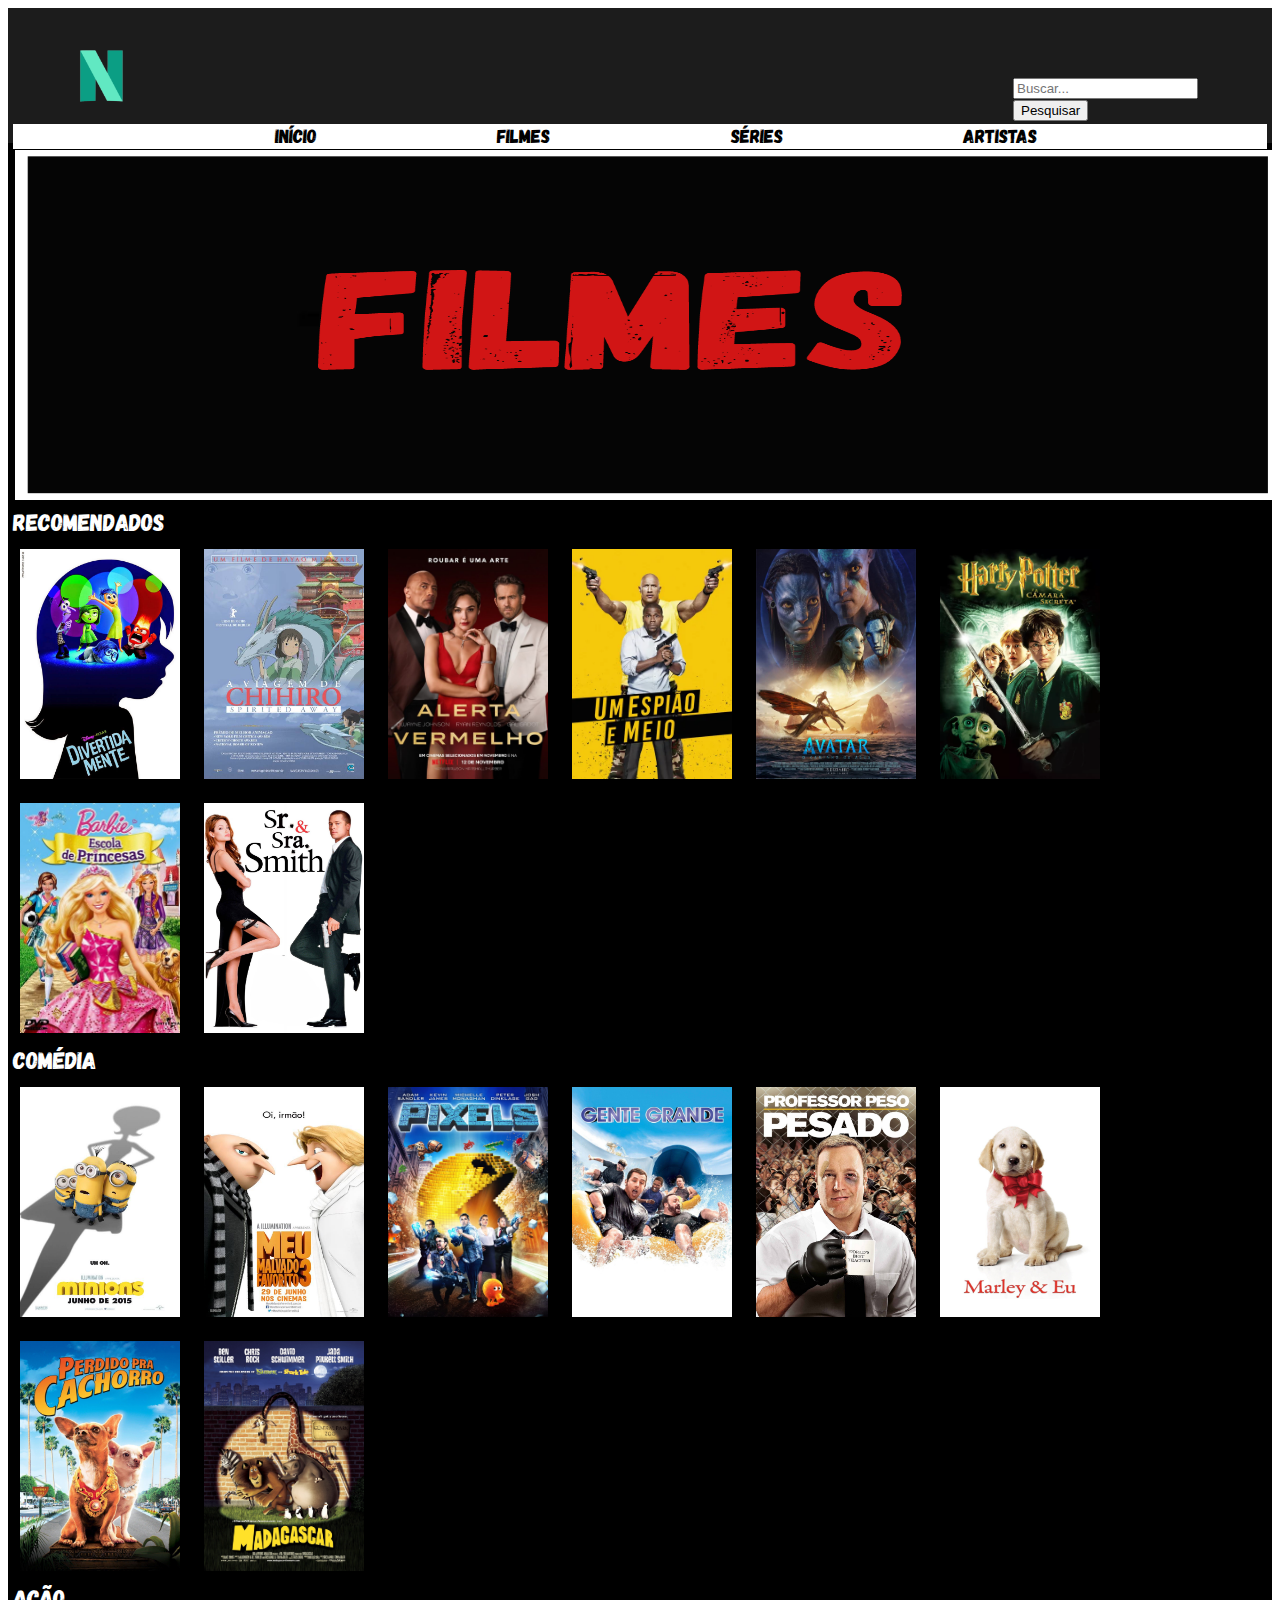
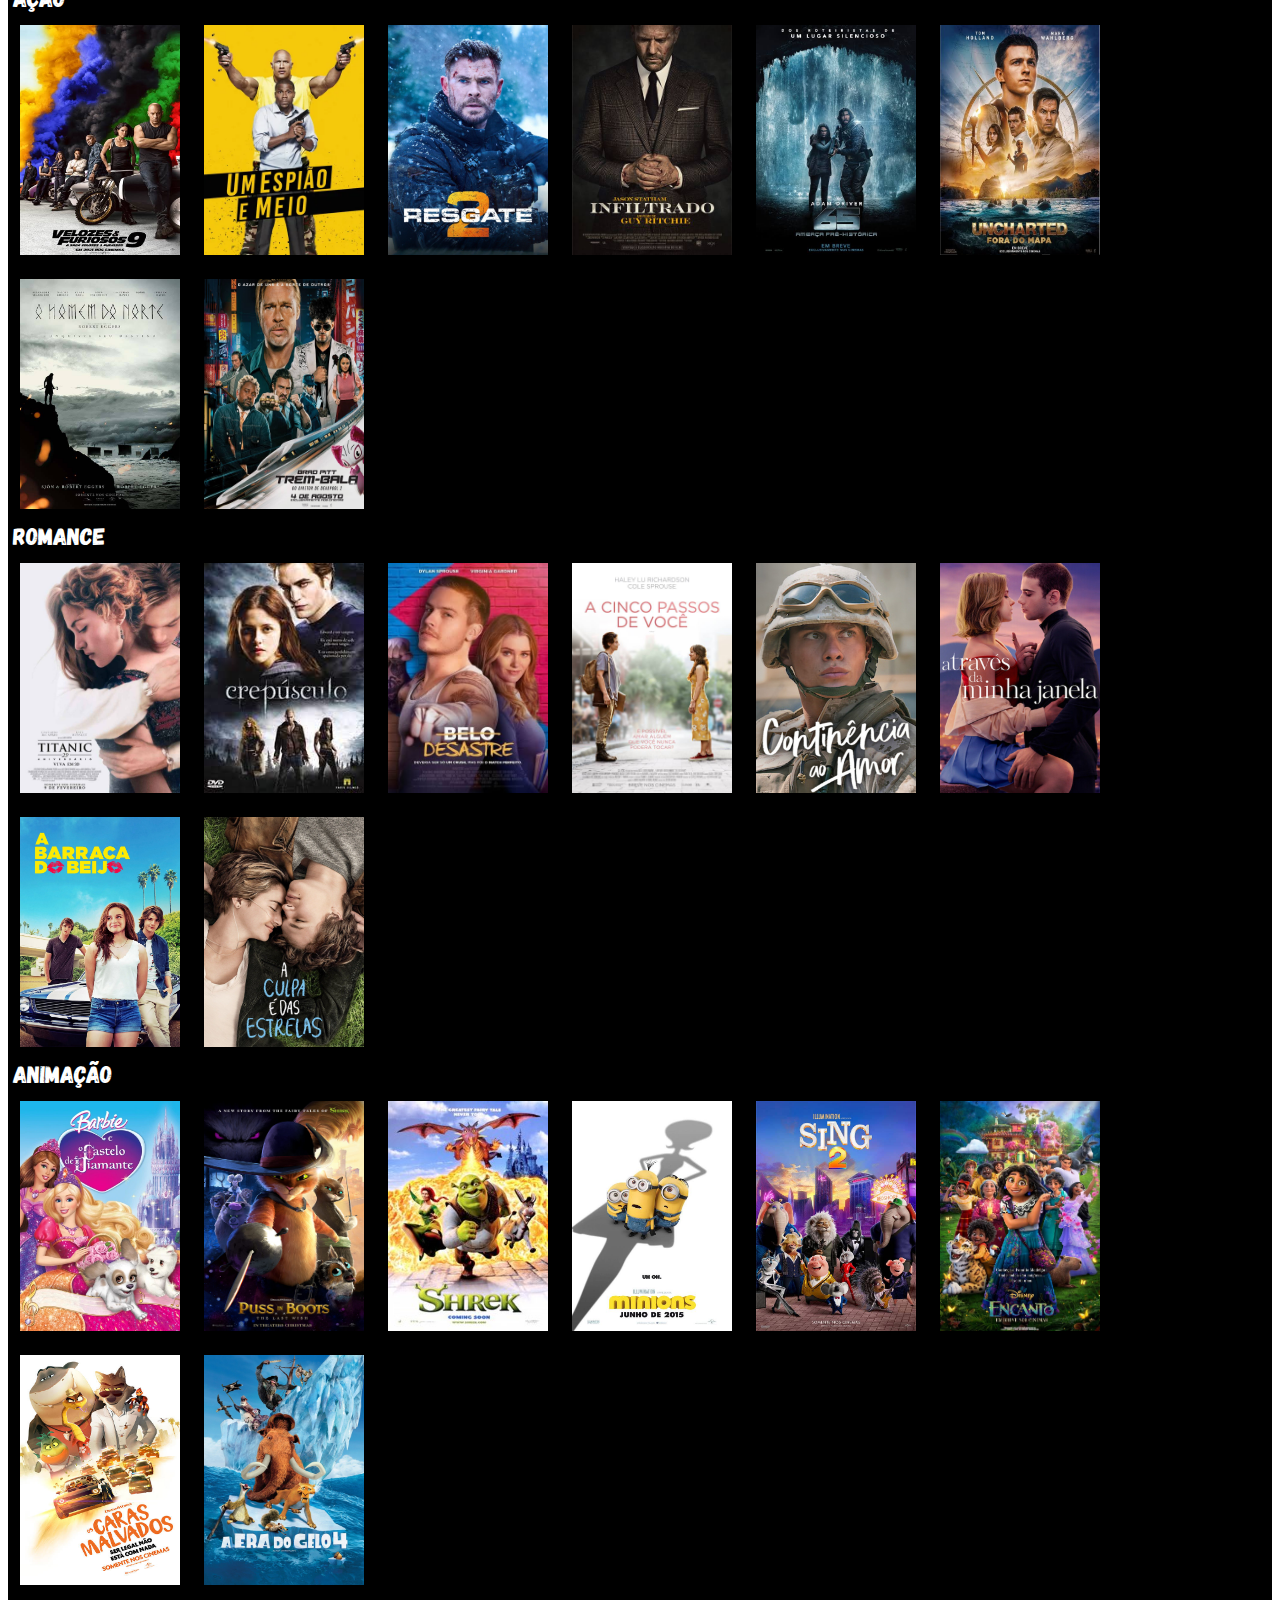
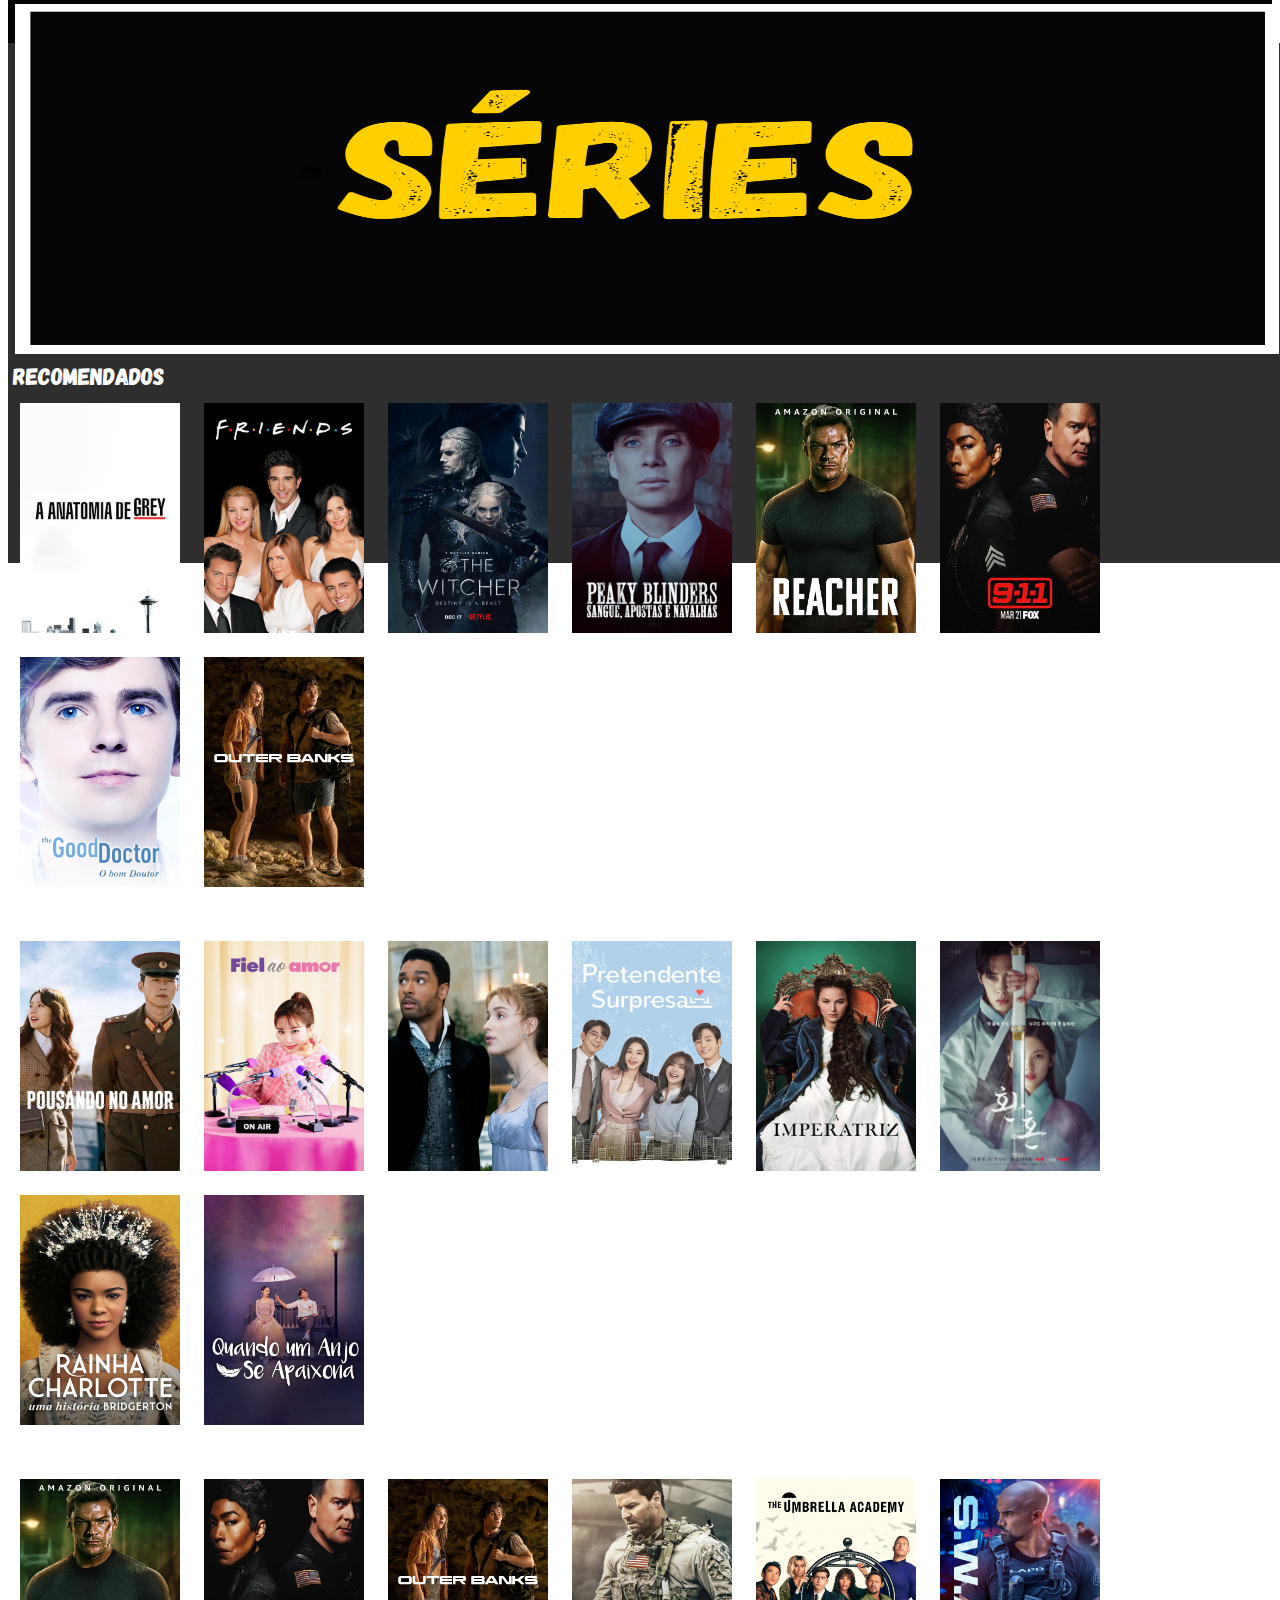
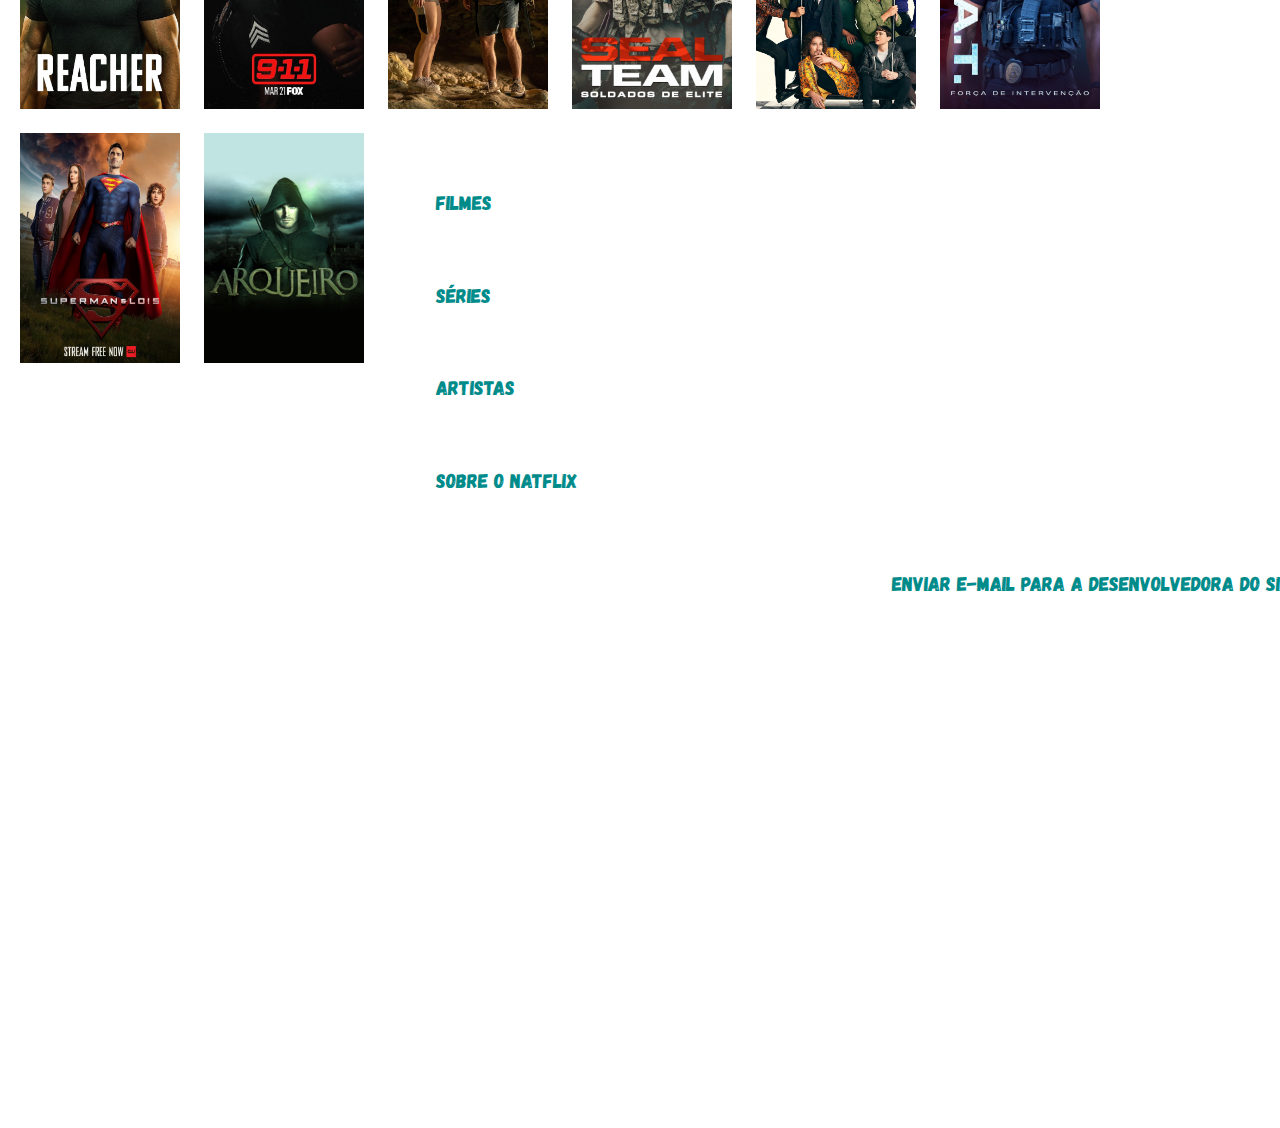
<file: index.html>
<!DOCTYPE html>

<html lang="pt-br">


<head>
    <link rel="shortcut icon" href="Imagens/favicon.ico" />
    <link   href="CSS/cssite.css" rel="stylesheet"></a>
    <meta charset="utf-8" />
    <title>Natflix</title>
</head>

<body>

<header> <a href="index.html"> <img src="Imagens/Natflix.png"  alt=Logotipo id="logo"></a>


  
    <section id="divBusca">
	  <form action="index.html" method="post">
		<input type="text" id="txtBusca" placeholder="Buscar..."/>
		<input type="submit" name="Pesquisar" value="Pesquisar">
	  </form>
    </section>


<a href="login.html" id="login" >Login</a>

<a href="cadastro.html" id="cadastro">Cadastro</a>

<nav>

<a href="index.html" class="naveg">Início</a>    
<a href="index.html#filmes" class="naveg">Filmes</a>     
<a href="index.html#series" class="naveg">Séries</a>  
<a href="artistas.html" class="naveg">Artistas</a> 


</nav>    
</header>

<main>

<img id="filmes" src="Imagens/Imagem.png" alt=Filmes>

<section>
  <h2 class="one clear">Recomendados</h2>

    <article>
	<a href="filme.html">
	<img src="Imagens/Divertida.jpg"   alt="Divertida Mente">      
    </a>
	</article>

    <article>
	<img src="Imagens/Chihiro.jpg"   alt="A viagem de Chihiro">      
    </article>

    <article>
	<img src="Imagens/AlertaVerme.jpg"   alt="Alerta Vermelho">      
    </article>

    <article>
	<img src="Imagens/Espião.webp"   alt="Um Espião e Meio">
    </article>

    <article>
	<img src="Imagens/Avatar.jpg"   alt="Avatar">     
    </article>

    <article>
	<img src="Imagens/HarryPotter.webp"   alt="Harry Potter">
    </article>

    <article>
	<img src="Imagens/Barbie.webp"   alt="Barbie: Escola de Princesas">
    </article>

    <article>
	<img src="Imagens/SreSraSmith.jpg"   alt="Sr e Sra Smith">
    </article>

</section>

<section>
 <h2 class="one clear">Comédia</h2>

    <article>
	<img src="Imagens/Minions.jpg"   alt="Minions">
    </article>

    <article>
	<img src="Imagens/MeuMalvadoFav.jpg"   alt="Meu Malvado Favorito 3">
    </article>

    <article>
	<img src="Imagens/Pixels.jpg"   alt="Pixels">
    </article>

    <article>
	<img src="Imagens/gentegrande.jpg"   alt="Gente Grande">
    </article>

    <article>
	<img src="Imagens/profpesopesado.jpg"   alt="Professor Peso Pesado">
    </article>

    <article>
	<img src="Imagens/MarleyeEu.jpg"   alt="Marley e Eu">
    </article>

    <article>
	<img src="Imagens/PerdPraCacho.jpg"   alt="Perdido Pra Cachorro">
    </article>

    <article>
	<img src="Imagens/Madagascar.jpg"   alt="Madagascar">
    </article>


</section>

<section>
 <h2 class="one clear">Ação</h2>

    <article>
	<img src="Imagens/Velozes.jpg"   alt="Velozes e Furiosos 9">
    </article>

    <article>
	<img src="Imagens/Espião.webp"   alt="Um Espião e Meio">
    </article>

    <article>
	<img src="Imagens/Resgate2.jpg"   alt="Resgate 2">
    </article>

    <article>
	<img src="Imagens/Infiltrado.jpg"   alt="Infiltrado">
    </article>

    <article>
	<img src="Imagens/AmeaçaPreHistor.jpg"   alt="65 - Ameaça Pré-Histórica">
    </article>

    <article>
	<img src="Imagens/Uncharted.jpg"   alt="Uncharted: Fora do Mapa">
    </article>

    <article>
	<img src="Imagens/HomemNorte.jpg"   alt="O Homem do Norte">
    </article>

    <article>
	<img src="Imagens/TremBala.jpg"   alt="Trem-Bala">
    </article>


</section>


<section>
 <h2 class="one clear">Romance</h2>

    <article>
	<img src="Imagens/Titanic.jpg"   alt="Titanic">
    </article>

    <article>
	<img src="Imagens/Crepusculo.jpg"   alt="Crepúsculo">
    </article>

    <article>
	<img src="Imagens/BeloDesastre.jpg"   alt="Belo Desastre">
    </article>

    <article>
	<img src="Imagens/ACinPassosDeVo.jpg"   alt="A Cinco Passos de Você">
    </article>

    <article>
	<img src="Imagens/ContAoAmor.jpg"   alt="Continência ao Amor">
    </article>

    <article>
	<img src="Imagens/AtrdaJanela.jpg"   alt="Através da Minha Janela">
    </article>

    <article>
	<img src="Imagens/ABarracadoBeijo.jpg"   alt="A Barraca do Beijo">
    </article>

    <article>
	<img src="Imagens/ACulpaÉdasEstrelas.jpg"   alt="A Culpa é das Estrelas">
    </article>


</section>

<section>
 <h2 class="one clear">Animação</h2>

    <article>
	<img src="Imagens/Barbie2.webp"   alt="Barbie e o Castelo De Diamante">
    </article>

    <article>
	<img src="Imagens/Gatodebotas2.jpg"   alt="Gato de Botas 2">
    </article>

    <article>
	<img src="Imagens/Shrek.jpg"   alt="Shrek">
    </article>

    <article>
	<img src="Imagens/Minions.jpg"   alt="Minions">
    </article>

    <article>
	<img src="Imagens/Sing2.jpg"   alt="Sing 2">
    </article>

    <article>
	<img src="Imagens/Encanto.jpg"   alt="Encanto">
    </article>

    <article>
	<img src="Imagens/OsCarasMalva.jpg"   alt="Os Caras Malvados">
    </article>

    <article>
	<img src="Imagens/AEradoGelo4.jpg"   alt="A Era do Gelo 4">
    </article>


</section>


<img id="series" src="Imagens/Imagem2.png" alt=Séries>



<section>
 <h2 class="two clear">Recomendados</h2>

    <article>
	<img src="Imagens/GreysAna.jpg"   alt="Greys Anatomy">
    </article>

    <article>
	<img src="Imagens/Friends.jpg"   alt="Friends">
    </article>

    <article>
	<img src="Imagens/TheWitcher.jpg"   alt="The Witcher">
    </article>

    <article>
	<img src="Imagens/PeakyBlinders.jpg"   alt="Peaky Blinders">
    </article>

    <article>
	<img src="Imagens/Reacher.jpg"   alt="Reacher">
    </article>

    <article>
	<img src="Imagens/9-1-1.jpg"   alt="9-1-1">
    </article>

    <article>
	<img src="Imagens/TheGoodDoctor.jpg"   alt="The Good Doctor: O Bom Doutor">
    </article>

    <article>
	<img src="Imagens/OuterBanks.jpg"   alt="Outer Banks">
    </article>


</section>


<section>
 <h2 class="two clear">Romance</h2>

    <article>
	<img src="Imagens/Pounoamor.jpg"   alt="Pousando no Amor">
    </article>

    <article>
	<img src="Imagens/FielAoAmor.jpg"   alt="Fiel Ao Amor">
    </article>

    <article>
	<img src="Imagens/Bridgerton.jpg"   alt="Bridgerton">
    </article>

    <article>
	<img src="Imagens/PretendenteSurpresa.jpg"   alt="Pretendente Surpresa">
    </article>

    <article>
	<img src="Imagens/AImperatriz.jpg"   alt="A Imperatriz">
    </article>

    <article>
	<img src="Imagens/AlquimiadasAlmas.webp"   alt="Alquimia das Almas">
    </article>

    <article>
	<img src="Imagens/RainhaCharlotte.jpg"   alt="Rainha Charlotte: Uma História Bridgerton">
    </article>

    <article>
	<img src="Imagens/AÚltimaMissãodoAnjo.jpg"   alt="A Última Missão do Anjo: O Amor">
    </article>


</section>

<section>
 <h2 class="two clear" >Ação</h2>

    <article>
	<img src="Imagens/Reacher.jpg"   alt="Reacher">
    </article>

    <article>
	<img src="Imagens/9-1-1.jpg"   alt="9-1-1">
    </article>

    <article>
	<img src="Imagens/OuterBanks.jpg"   alt="Outer Banks">
    </article>

    <article>
	<img src="Imagens/SEALTeam.jpg"   alt="SEAL Team">
    </article>

    <article>
	<img src="Imagens/TheUmbrellaAcademy.jpg"   alt="The Umbrella Academy">
    </article>

    <article>
	<img src="Imagens/S.W.A.T..jpg"   alt="S.W.A.T.">
    </article>

    <article>
	<img src="Imagens/SupermanELois.jpg"   alt="Superman E Lois">
    </article>

    <article>
	<img src="Imagens/Arqueiro.jpg"   alt="Arqueiro">
    </article>


</section>


</main>

<footer>
<section id="Rodape">
   <h2> Filmes </h2>
 <p>
    <ul>
	     <li><a href="index.html#filmes">Filmes</a> </li>
		 
	</ul>
 </p>
 


 <h2> Séries </h2>
 <p>
    <ul>
	     <li><a href="index.html#series">Séries</a></li>
		 
	</ul>
 </p>


 
 <h2> Artistas </h2>
 <p>
    <ul>
	     <li><a href="artistas.html">Artistas</a></li>
		 
	</ul>
 </p>


 
 <h2> O Natflix </h2>
 <p>
    <ul>
	     <li><a href="sobre.html">Sobre o Natflix</a></li>
		 
	</ul>
 </p>
 </section>
 


<a href="mailto:natibpag@gmail.com" id="Email">
Enviar e-mail para a desenvolvedora do site
</a>

<address>
<p>Natflix@gmail.com</p>
<p>BR 470 Km 172 nº 6500</p>
</address>
 
</footer>

</body>
</html>
</file>
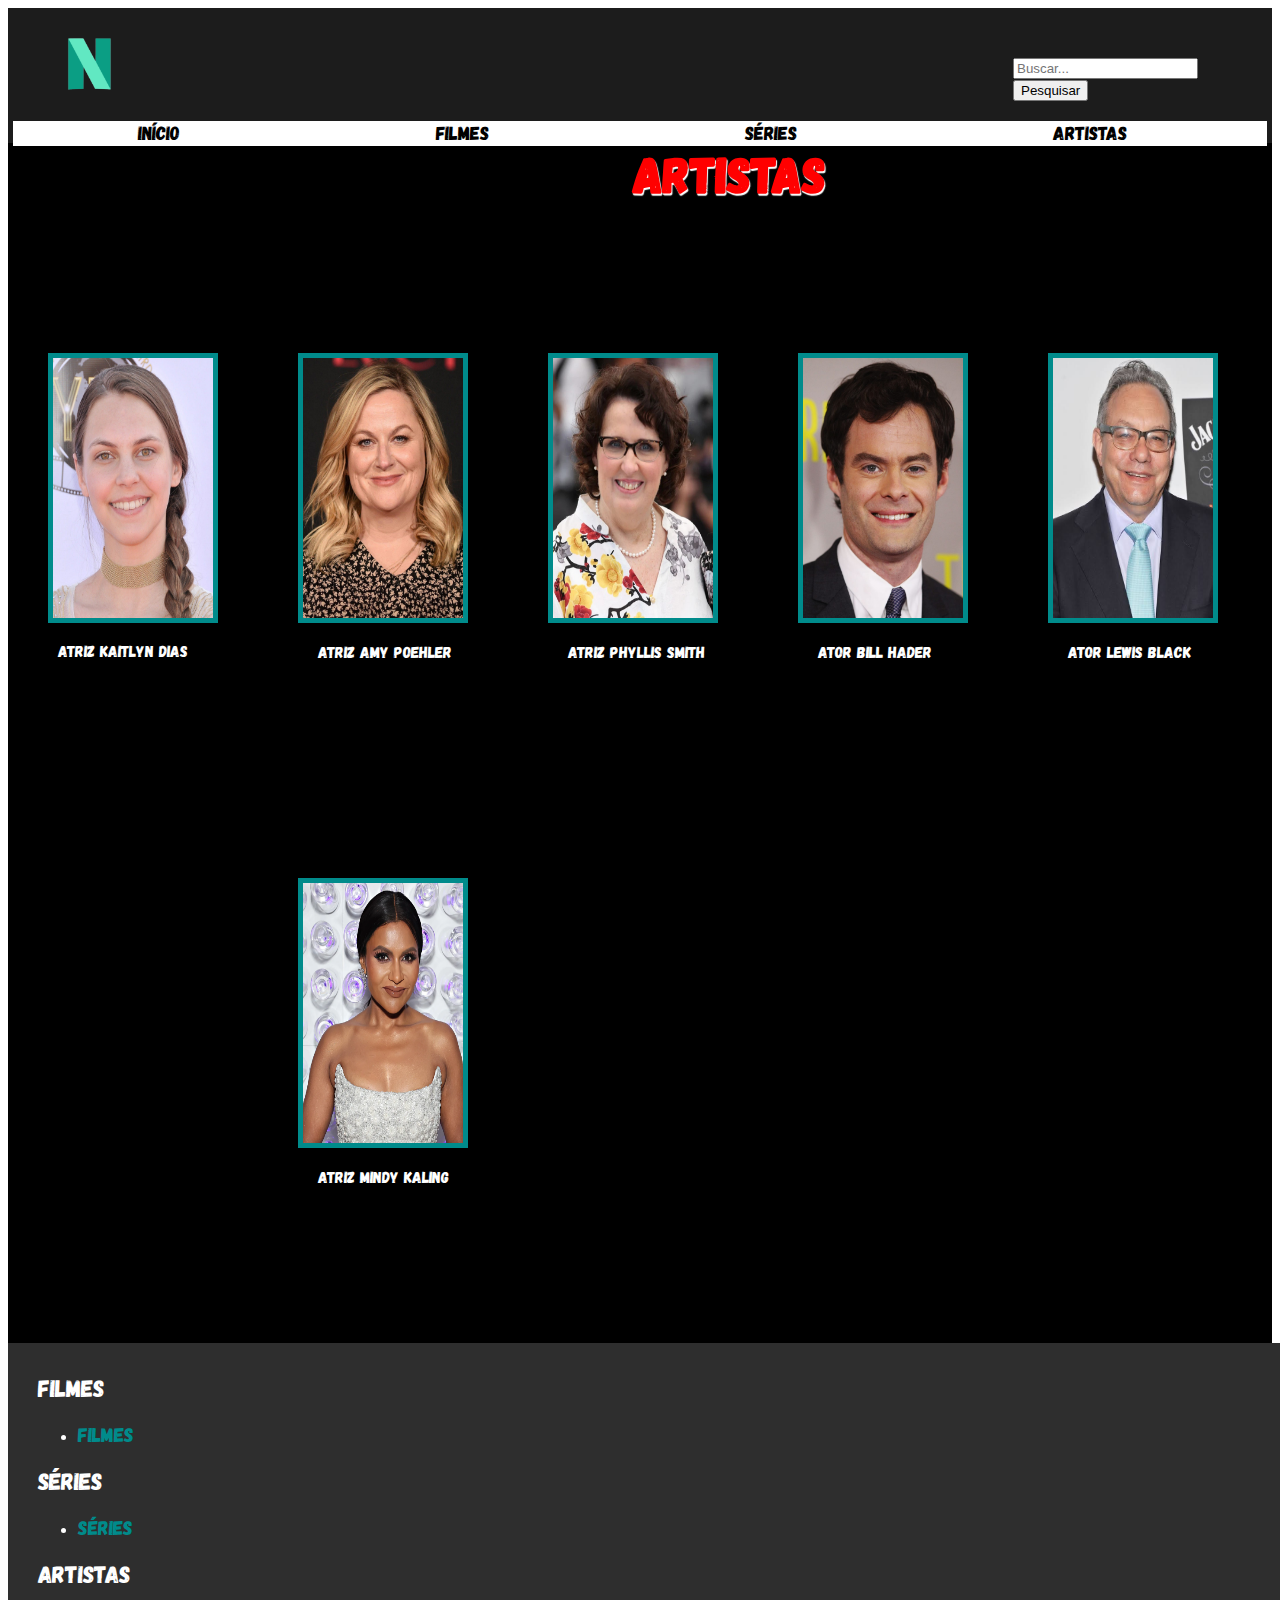
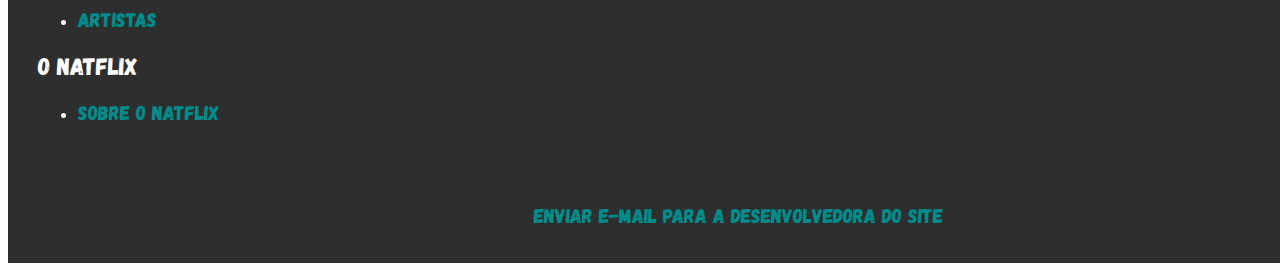
<file: artistas.html>
<!DOCTYPE html>

<html lang="pt-br">

<head>
    <link rel="shortcut icon" href="Imagens/favicon.ico" />
    <link   href="CSS/cssartistas.css" rel="stylesheet"></a>
    <meta charset="utf-8" />
    <title>Artistas</title>
</head>

<body>

<header> <a href="index.html"> <img src="Imagens/Natflix.png"  alt=Logotipo id="logo"></a>

  
    <section id="divBusca">
	  <form action="index.html" method="post">
		<input type="text" id="txtBusca" placeholder="Buscar..."/>
		<input type="submit" name="Pesquisar" value="Pesquisar">
	  </form>
    </section>


<a href="login.html" id="login" >Login</a>

<a href="cadastro.html" id="cadastro">Cadastro</a>

<nav>

<a href="index.html" class="naveg">Início</a>    
<a href="index.html#filmes" class="naveg">Filmes</a>     
<a href="index.html#series" class="naveg">Séries</a>  
<a href="artistas.html" class="naveg">Artistas</a> 


</nav>    
</header>

<main>

<section>
  <h1 id="Artistas" >Artistas</h1>

    <article>
	<figure>
	<img class="Imagem" src="Imagens/KatlynDias.jpg"   alt="Kaitlyn Dias"> 
    </figure>
	<br>
    <figcaption id="Katlyn">
	Atriz Kaitlyn Dias
    </figcaption>	
	</article>

    <article>
	<figure>
	<img class="Imagem" src="Imagens/AmyPoehler.jpg"   alt="Amy Poehler">   
    </figure>
	<figcaption>
	Atriz Amy Poehler
    </figcaption>
    </article>

    <article>
	<figure>
	<img class="Imagem" src="Imagens/PhyllisSmith.jpg"   alt="Phyllis Smith">
    </figure>	
	<figcaption>
	Atriz Phyllis Smith
    </figcaption>
    </article>

    <article>
	<figure>
	<img class="Imagem" src="Imagens/BillHader.jpg"   alt="Bill Hader"> 
    </figure>	
	<figcaption>
	Ator Bill Hader
    </figcaption>	
    </article>

    <article>
	<figure>
	<img class="Imagem" src="Imagens/LewisBlack.jpg"   alt="Lewis Black">     
    </figure>	
	<figcaption>
	Ator Lewis Black
    </figcaption>	
    </article>
	
    <article>
	<figure>
	<img  class="Imagem" src="Imagens/MindyKaling.png"   alt="Mindy Kaling"> 
    </figure>	
	<figcaption>
	Atriz Mindy Kaling
    </figcaption>    
    </article>


</section>


</main>

<footer>
<section id="Rodape">
   <h2> Filmes </h2>
 <p>
    <ul>
	     <li><a href="index.html#filmes">Filmes</a> </li>
		 
	</ul>
 </p>
 


 <h2> Séries </h2>
 <p>
    <ul>
	     <li><a href="index.html#series">Séries</a></li>
		 
	</ul>
 </p>


 
 <h2> Artistas </h2>
 <p>
    <ul>
	     <li><a href="artistas.html">Artistas</a></li>
		 
	</ul>
 </p>


 
 <h2> O Natflix </h2>
 <p>
    <ul>
	     <li><a href="sobre.html">Sobre o Natflix</a></li>
		 
	</ul>
 </p>
 </section>
 


<a href="mailto:natibpag@gmail.com" id="Email">
Enviar e-mail para a desenvolvedora do site
</a>

<address>
<p>Natflix@gmail.com</p>
<p>BR 470 Km 172 nº 6500</p>
</address>
 
</footer>

</body>
</html>
</file>
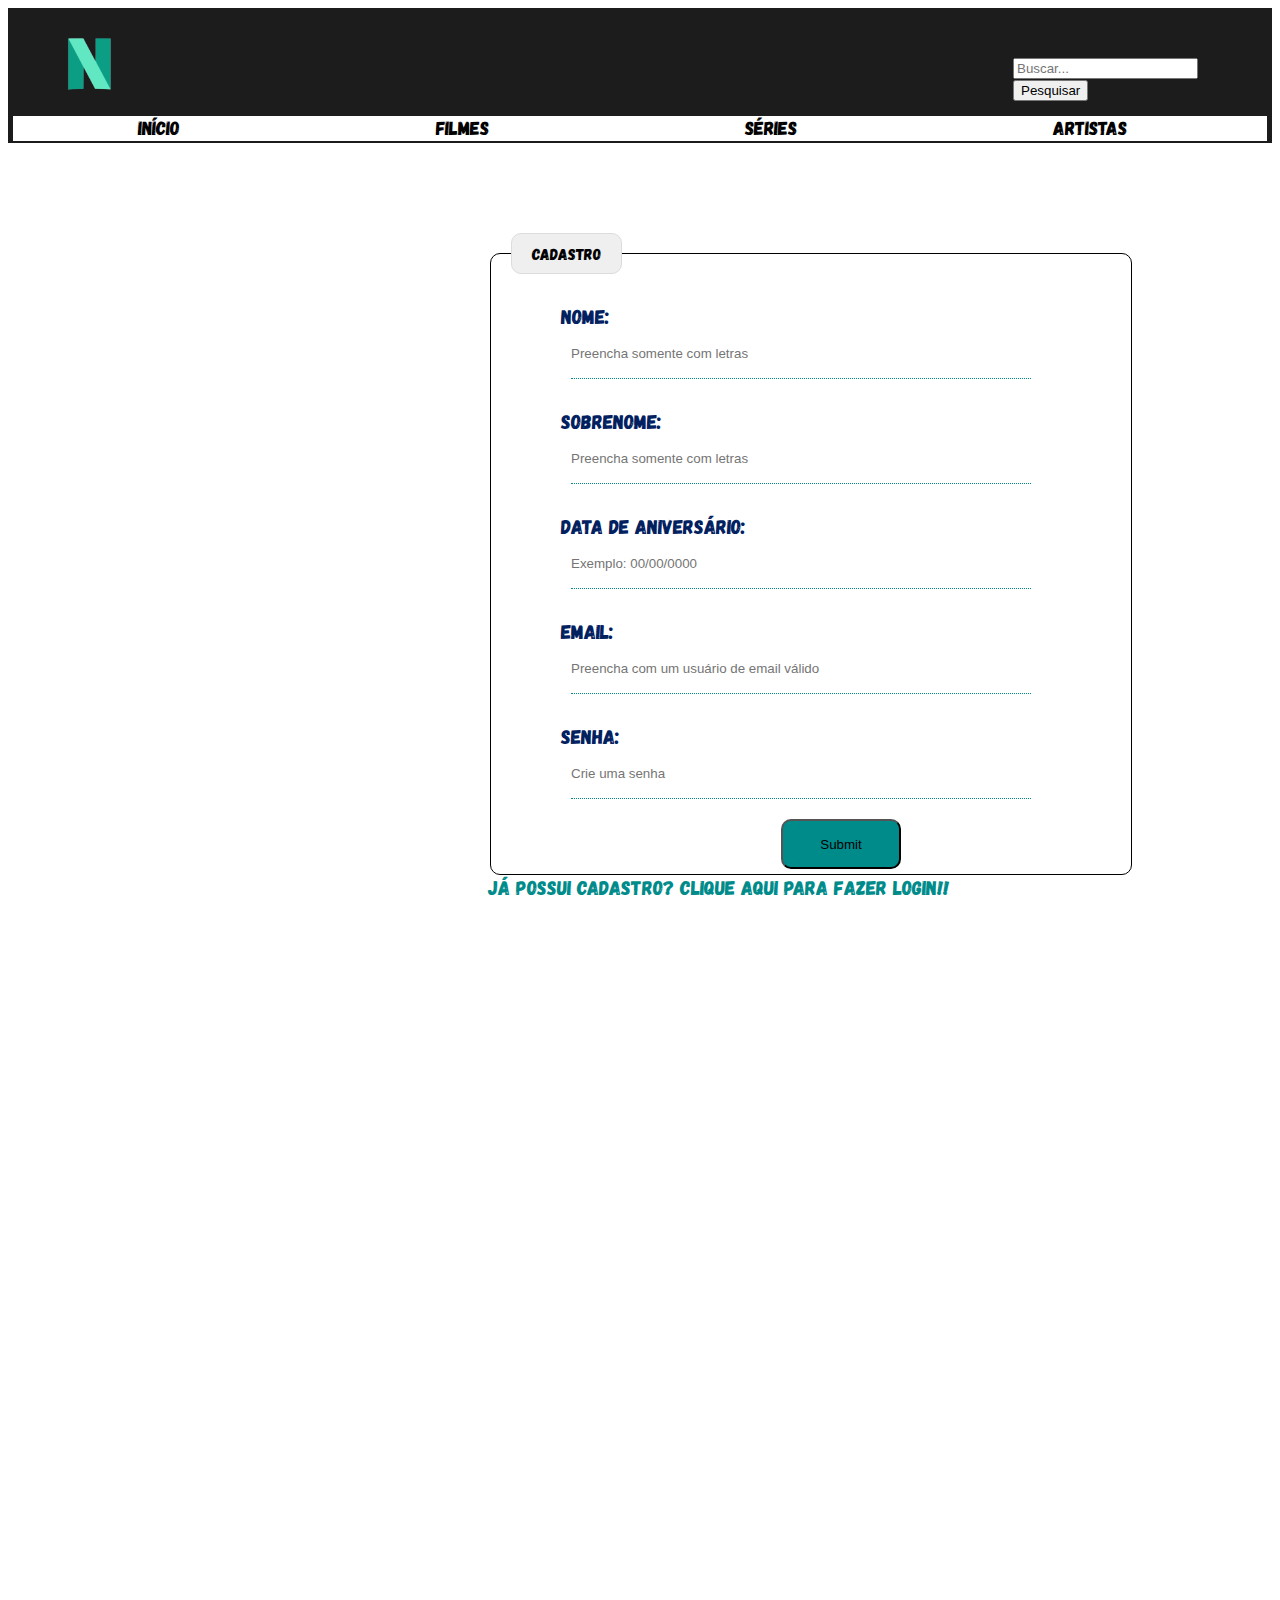
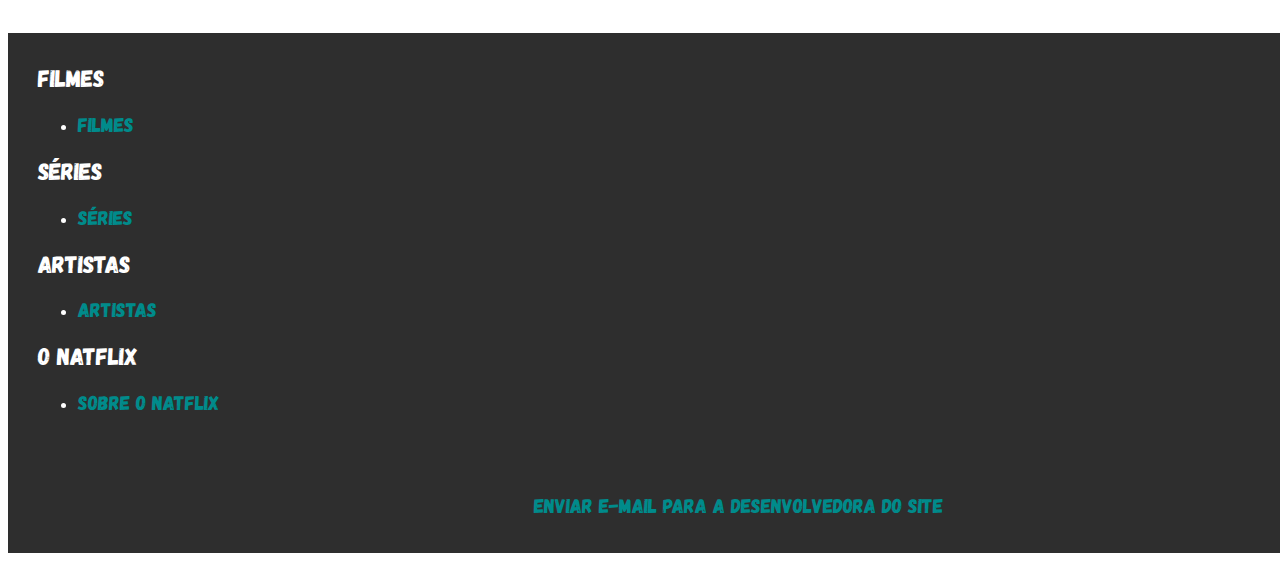
<file: cadastro.html>
<!DOCTYPE html>

<html lang="pt-br">

<head>
    <link rel="shortcut icon" href="Imagens/favicon.ico" />
    <link   href="CSS/csscadastro.css" rel="stylesheet"></a>
    <meta charset="utf-8" />
    <title>Cadastro</title>
</head>

<body>

<header> <a href="index.html"> <img src="Imagens/Natflix.png"  alt=Logotipo id="logo"></a>

  <section id="divBusca">
	  <form action="index.html" method="post">
		<input type="text" id="txtBusca" placeholder="Buscar..."/>
		<input type="submit" name="Pesquisar" value="Pesquisar">
	  </form>
    </section>

<a href="login.html" id="login" >Login</a>

<a href="cadastro.html" id="cadastro">Cadastro</a>

<nav>

<a href="index.html" class="naveg">Início</a>    
<a href="index.html#filmes" class="naveg">Filmes</a>     
<a href="index.html#series" class="naveg">Séries</a>  
<a href="artistas.html" class="naveg">Artistas</a> 


</nav>    
</header>

<main>

<form action="cadastro.html" method="post">

  <fieldset>
    <legend>Cadastro</legend>
	
   <label class="clear" for="nome">Nome:</label>
   <input type="text" name="nome" class="inp clear" size="30" maxlength="100" required pattern="[aA-zZ\s]+$" placeholder="Preencha somente com letras">
   
   <label class="clear" for="nome">Sobrenome:</label>
   <input type="text" name="nome" class="inp clear" size="30" maxlength="100" required pattern="[aA-zZ\s]+$" placeholder="Preencha somente com letras">

   <label class="clear" for="data">Data de aniversário:</label>
   <input type="text" name="data" class="inp clear" size="30" maxlength="100" required pattern="[0-9]{2}\/[0-9]{2}\/[0-9]{4}$" placeholder="Exemplo: 00/00/0000">

   <label class="clear" for="email">Email:</label>
   <input type="text" name="email" class="inp clear" size="30" maxlength="100" required pattern="[a-z0-9._%+-]+@[a-z0-9.-]+\.[a-z]{2,4}$" placeholder="Preencha com um usuário de email válido">
   
   <label class="clear" for="senha">Senha:</label>
   <input type="password" name="senha" class="inp clear" size="30" maxlength="100" required placeholder="Crie uma senha">

<p>
    <input type="submit" name="Enviar" class="clear" id="Enviar">
	
	</p>
	</fieldset>
</form>

<a href="login.html">Já possui cadastro?  Clique aqui para fazer login!!</a>

</main>

<footer>
<section id="Rodape">
   <h2> Filmes </h2>
 <p>
    <ul>
	     <li><a href="index.html#filmes">Filmes</a> </li>
		 
	</ul>
 </p>
 


 <h2> Séries </h2>
 <p>
    <ul>
	     <li><a href="index.html#series">Séries</a></li>
		 
	</ul>
 </p>


 
 <h2> Artistas </h2>
 <p>
    <ul>
	     <li><a href="artistas.html">Artistas</a></li>
		 
	</ul>
 </p>


 
 <h2> O Natflix </h2>
 <p>
    <ul>
	     <li><a href="sobre.html">Sobre o Natflix</a></li>
		 
	</ul>
 </p>
 </section>
 


<a href="mailto:natibpag@gmail.com" id="Email">
Enviar e-mail para a desenvolvedora do site
</a>

<address>
<p>Natflix@gmail.com</p>
<p>BR 470 Km 172 nº 6500</p>
</address>
 
</footer>

</body>
</html>
</file>
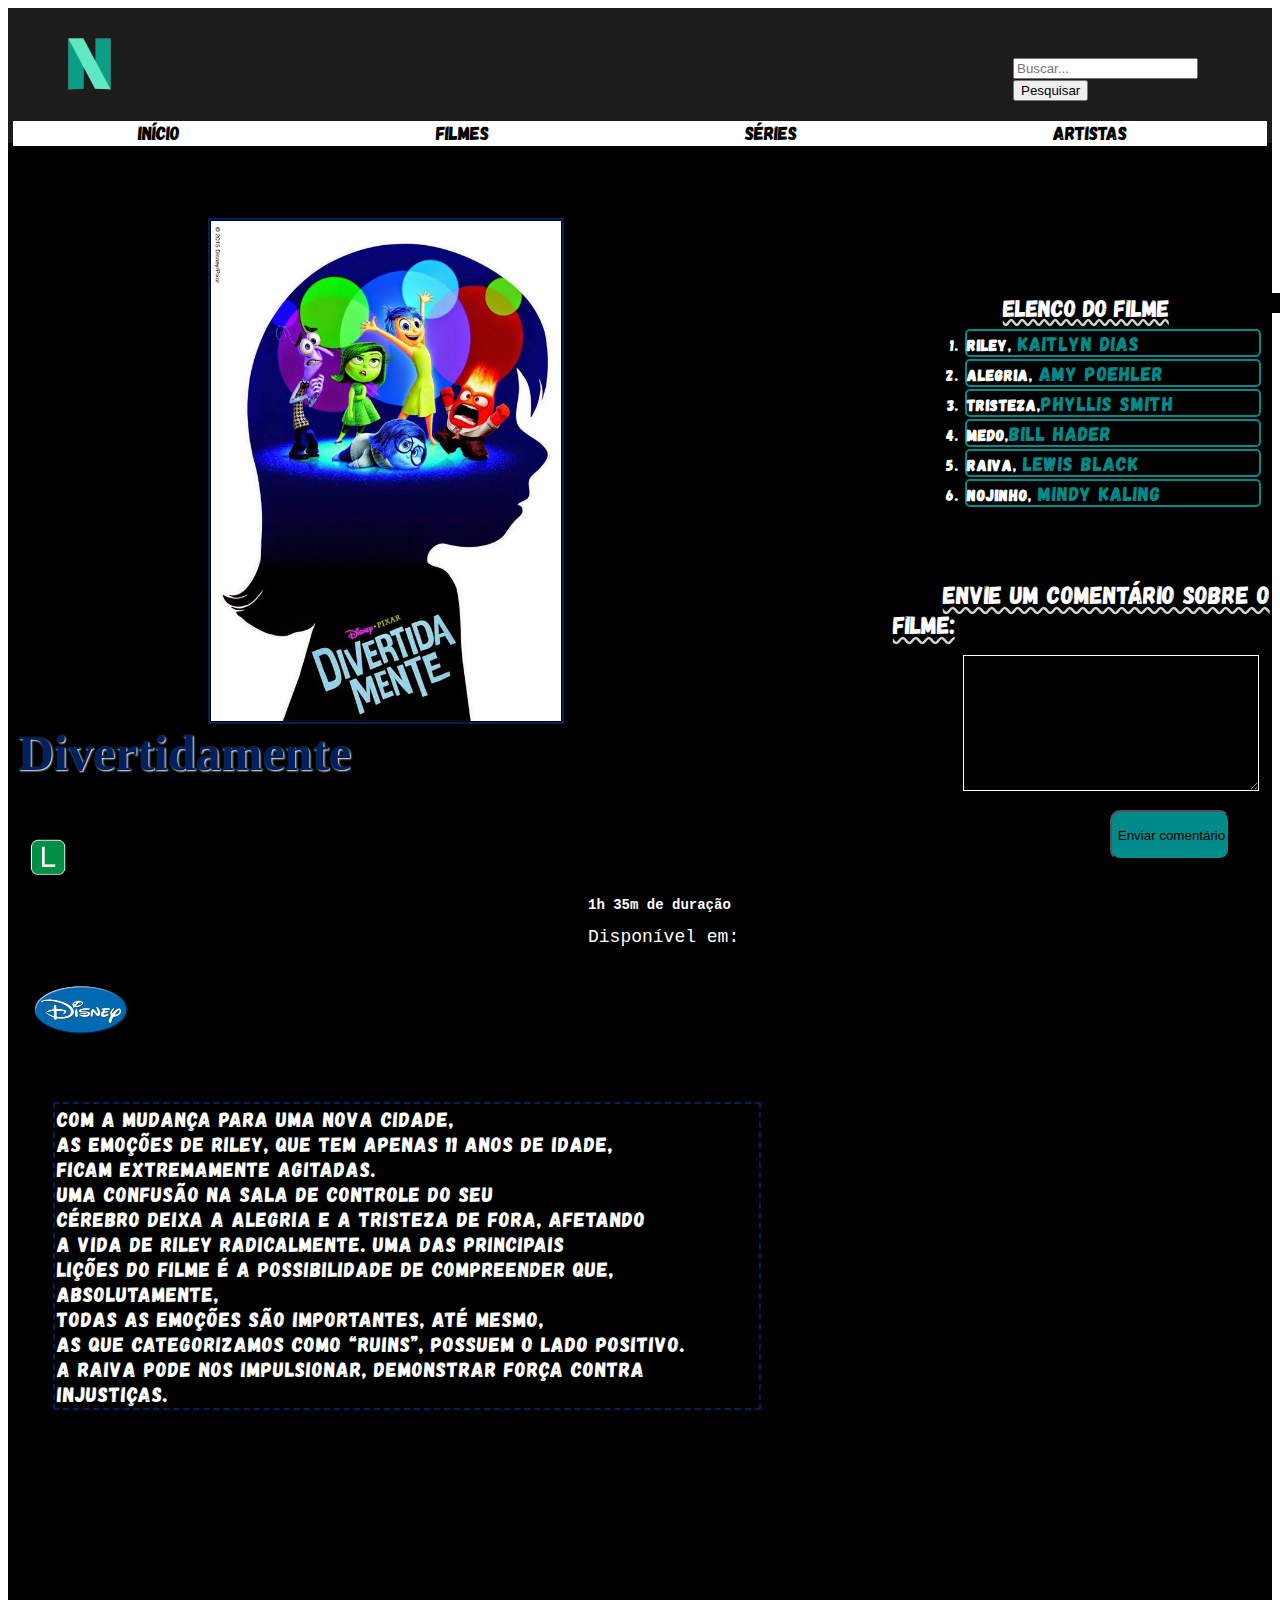
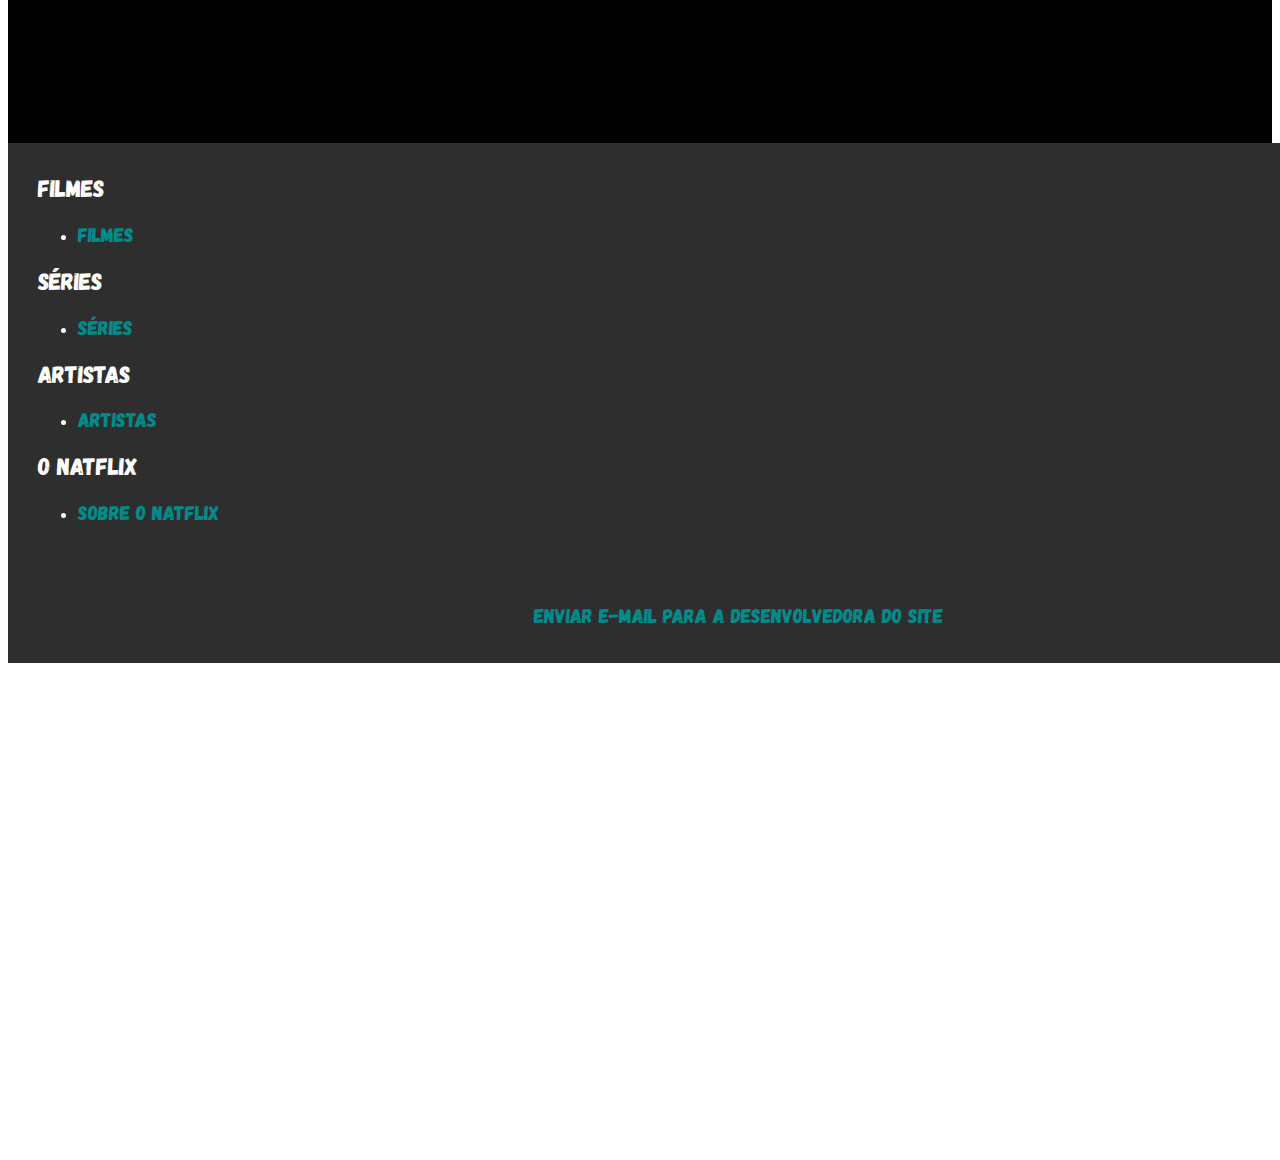
<file: filme.html>
<!DOCTYPE html>

<html lang="pt-br">

<head>
    <link rel="shortcut icon" href="Imagens/favicon.ico" />
    <link   href="CSS/cssfilme.css" rel="stylesheet"></a>
    <meta charset="utf-8" />
    <title>Divertidamente</title>
</head>

<body>

<header> <a href="index.html"> <img src="Imagens/Natflix.png"  alt=Logotipo id="logo"></a>


  
    <section id="divBusca">
	  <form action="index.html" method="post">
		<input type="text" id="txtBusca" placeholder="Buscar..."/>
		<input type="submit" name="Pesquisar" value="Pesquisar">
	  </form>
    </section>


<a href="login.html" id="login" >Login</a>

<a href="cadastro.html" id="cadastro">Cadastro</a>

<nav>

<a href="index.html" class="naveg">Início</a>    
<a href="index.html#filmes" class="naveg">Filmes</a>     
<a href="index.html#series" class="naveg">Séries</a>  
<a href="artistas.html" class="naveg">Artistas</a> 


</nav>    
</header>

<main>

<img src="Imagens/Divertida.jpg" id="Diver"   alt="Divertida Mente">

<h1 id="h1Divertidamente"> Divertidamente </h1>

<img src="Imagens/ClassiLivre.png" id="Class" alt="Classificação de Idade Livre"> 

<h3 id="Duracao"> 1h 35m de duração </h3>

<h2 id="Disponivel"> Disponível em:</h3>

<img src="Imagens/disney.jpg" id="Disney" alt="Aplicativo da Disney">    
    
<p id="Sinopse"> Com a mudança para uma nova cidade,</br> as emoções de Riley, que tem apenas 11 anos de idade,</br> ficam extremamente agitadas.</br>
Uma confusão na sala de controle do seu</br> cérebro deixa a Alegria e a Tristeza de fora, afetando</br> a vida de Riley radicalmente. Uma das principais</br> lições do filme 
é a possibilidade de compreender que, absolutamente, </br>todas as emoções são importantes, até mesmo,</br> as que categorizamos como “ruins”, possuem o lado positivo.
</br>A raiva pode nos impulsionar, demonstrar força contra injustiças.
</p>

</main>

<aside>
<h2 id="Elenco">Elenco do filme</h2>
<ol id="Ordenada">
     <li id="pers"><b>Riley</b>, <a href="artistas.html#Kaitlyn">Kaitlyn Dias</a></li>
     <li id="pers"><b>Alegria</b>, <a href="artistas.html#Amy">Amy Poehler</a> </li>
     <li id="pers"><b>Tristeza</b>,<a href="artistas.html#Phyllis">Phyllis Smith</a> </li>
     <li id="pers"><b>Medo</b>,<a href="artistas.html#Bill">Bill Hader</a> </li>
     <li id="pers"><b>Raiva</b>, <a href="artistas.html#Lewis">Lewis Black</a></li>
	 <li id="pers"><b>Nojinho</b>, <a href="artistas.html#Mindy">Mindy Kaling</a></li>
</ol>

<form action="filme.html" method="post">

 <p>
   <label for="comentario" id="comen">Envie um comentário sobre o filme:</label>
 </p>
 <p>
   <textarea name="comentario" id="comentario"></textarea>
 </p>

 <input type="submit" name="Enviar comentário" id="Enviar" value="Enviar comentário">

</form>
</aside>




<footer>
<section id="Rodape">
   <h2> Filmes </h2>
 <p>
    <ul>
	     <li><a href="index.html#filmes">Filmes</a> </li>
		 
	</ul>
 </p>
 


 <h2> Séries </h2>
 <p>
    <ul>
	     <li><a href="index.html#series">Séries</a></li>
		 
	</ul>
 </p>


 
 <h2> Artistas </h2>
 <p>
    <ul>
	     <li><a href="artistas.html">Artistas</a></li>
		 
	</ul>
 </p>


 
 <h2> O Natflix </h2>
 <p>
    <ul>
	     <li><a href="sobre.html">Sobre o Natflix</a></li>
		 
	</ul>
 </p>
 </section>
 


<a href="mailto:natibpag@gmail.com" id="Email">
Enviar e-mail para a desenvolvedora do site
</a>

<address>
<p>Natflix@gmail.com</p>
<p>BR 470 Km 172 nº 6500</p>
</address>
 
</footer>

</body>
</html>
</file>
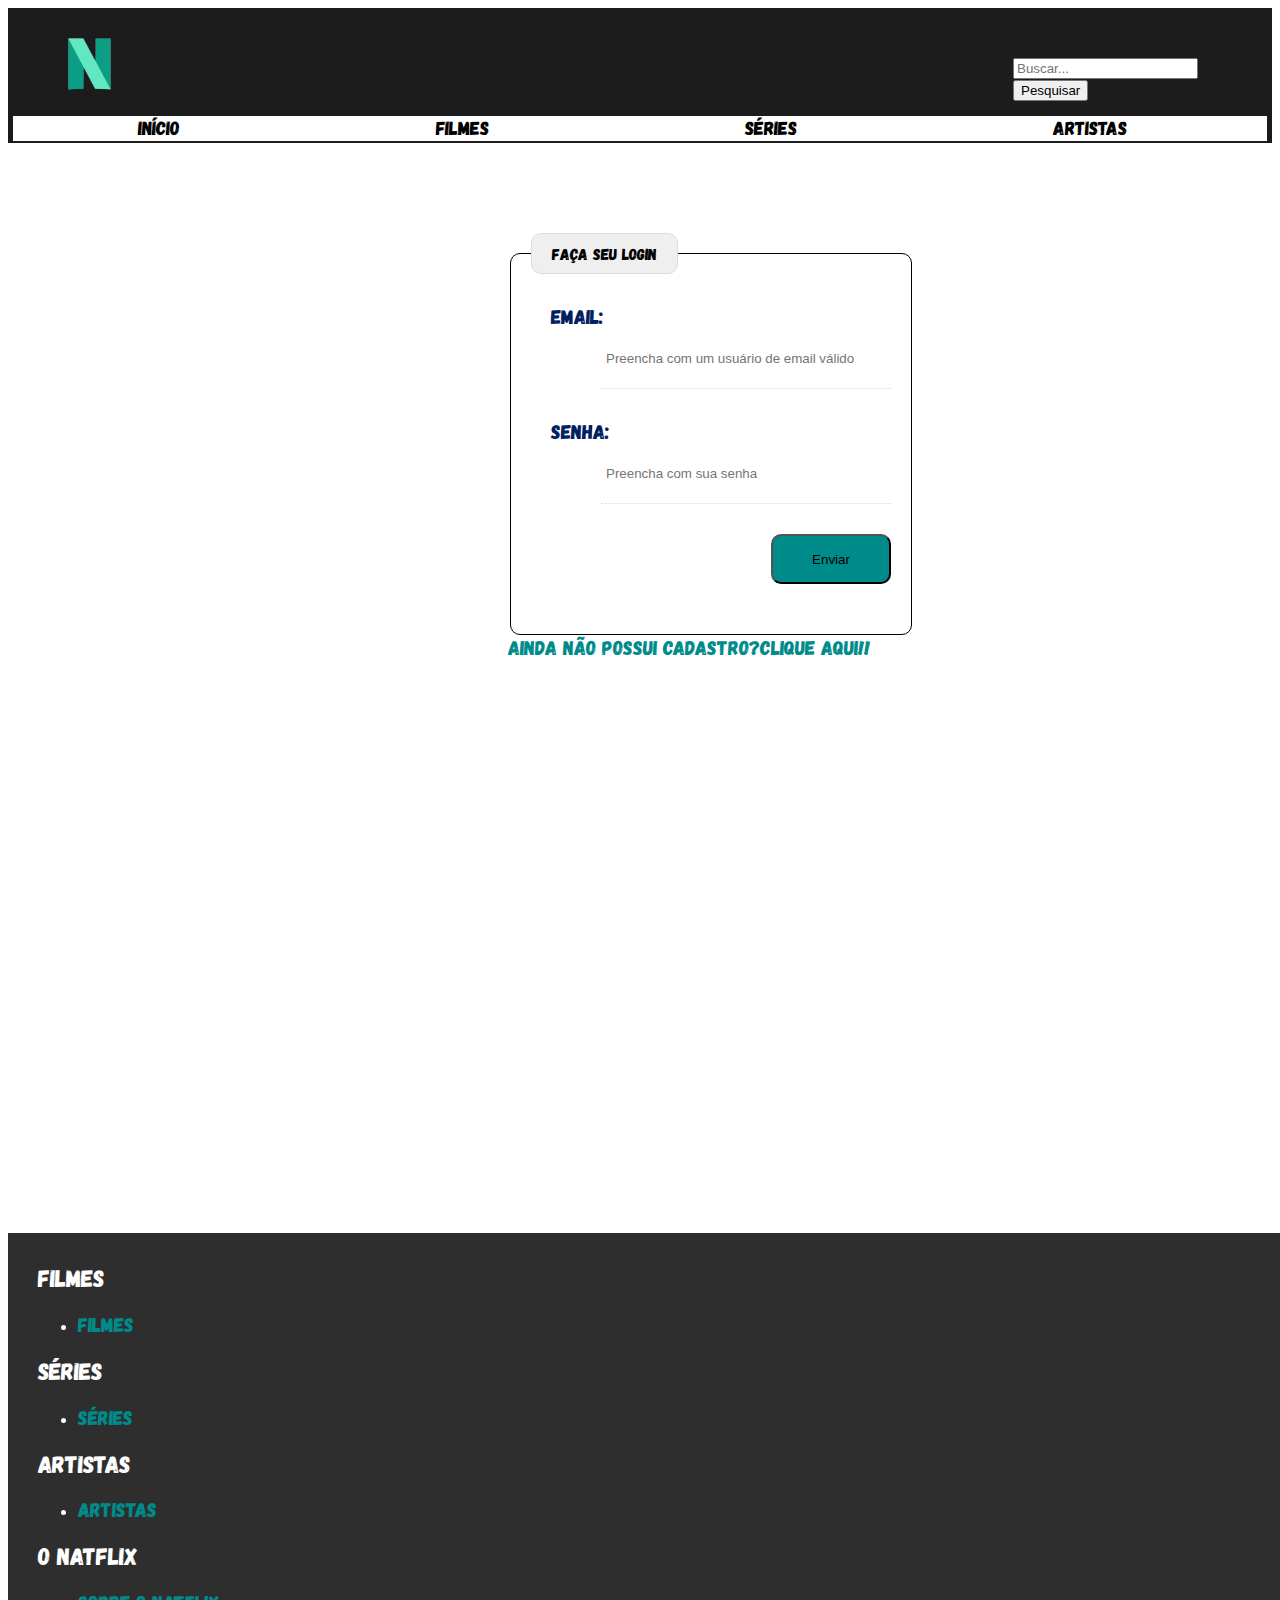
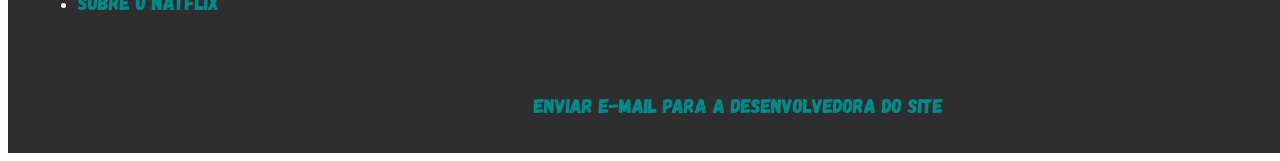
<file: login.html>
<!DOCTYPE html>

<html lang="pt-br">

<head>
    <link rel="shortcut icon" href="Imagens/favicon.ico" />
    <link   href="CSS/csslogin.css" rel="stylesheet"></a>
    <meta charset="utf-8" />
    <title>Login</title>
</head>

<body>

<header> <a href="index.html"> <img src="Imagens/Natflix.png"  alt=Logotipo id="logo"></a>


  <section id="divBusca">
	  <form action="index.html" method="post">
		<input type="text" id="txtBusca" placeholder="Buscar..."/>
		<input type="submit" name="Pesquisar" value="Pesquisar">
	  </form>
    </section>


<a href="login.html" id="login" >Login</a>

<a href="cadastro.html" id="cadastro">Cadastro</a>

<nav>

<a href="index.html" class="naveg">Início</a>    
<a href="index.html#filmes" class="naveg">Filmes</a>     
<a href="index.html#series" class="naveg">Séries</a>  
<a href="artistas.html" class="naveg">Artistas</a> 


</nav>    
</header>

<main>

<form action="login.html" method="post">

  <fieldset>
  <legend>Faça seu login </legend>
  
   <label for="email">Email:</label>
   <input type="text" name="email" class="inp" maxlength="100" required pattern="[a-z0-9._%+-]+@[a-z0-9.-]+\.[a-z]{2,4}$" placeholder="Preencha com um usuário de email válido">
   
   <label for="senha">Senha:</label>
   <input type="password" name="senha" class="inp"  maxlength="100" required placeholder="Preencha com sua senha">

    <input type="submit" name="Enviar" value="Enviar" id="Enviar">
 
  </fieldset>
	
</form>

<a href="cadastro.html" id="cadas">Ainda não possui cadastro?Clique aqui!!</a>
 
</main>

<footer>
<section id="Rodape">
   <h2> Filmes </h2>
 <p>
    <ul>
	     <li><a href="index.html#filmes">Filmes</a> </li>
		 
	</ul>
 </p>
 


 <h2> Séries </h2>
 <p>
    <ul>
	     <li><a href="index.html#series">Séries</a></li>
		 
	</ul>
 </p>


 
 <h2> Artistas </h2>
 <p>
    <ul>
	     <li><a href="artistas.html">Artistas</a></li>
		 
	</ul>
 </p>


 
 <h2> O Natflix </h2>
 <p>
    <ul>
	     <li><a href="sobre.html">Sobre o Natflix</a></li>
		 
	</ul>
 </p>
 </section>
 


<a href="mailto:natibpag@gmail.com" id="Email">
Enviar e-mail para a desenvolvedora do site
</a>

<address>
<p>Natflix@gmail.com</p>
<p>BR 470 Km 172 nº 6500</p>
</address>
 
</footer>

</body>
</html>
</file>
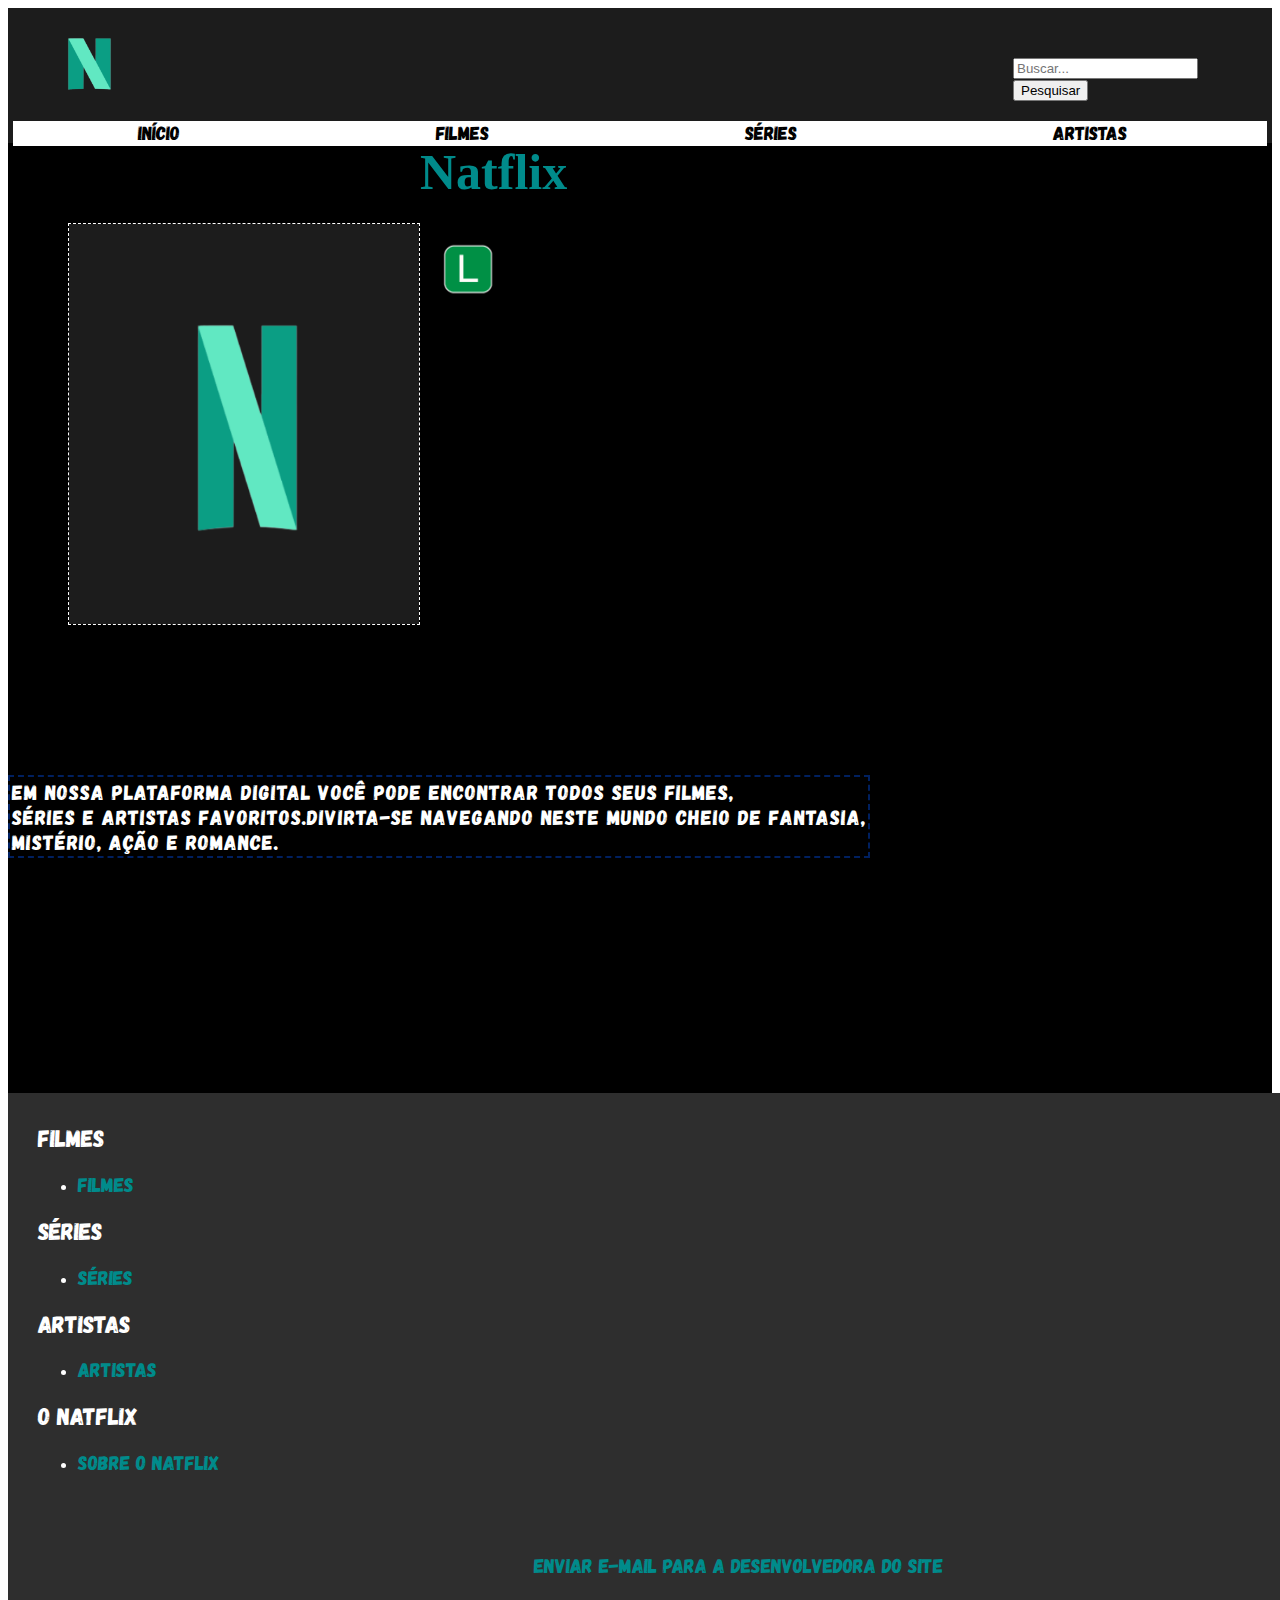
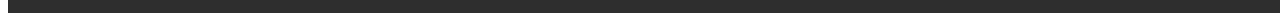
<file: sobre.html>
<!DOCTYPE html>

<html lang="pt-br">

<head>
    <link rel="shortcut icon" href="Imagens/favicon.ico" />
    <link   href="CSS/cssobre.css" rel="stylesheet"></a>
    <meta charset="utf-8" />
    <title>Sobre o Natflix</title>
</head>

<body>

<header> <a href="index.html"> <img src="Imagens/Natflix.png"  alt=Logotipo id="logo"></a>


  
    <section id="divBusca">
	  <form action="index.html" method="post">
		<input type="text" id="txtBusca" placeholder="Buscar..."/>
		<input type="submit" name="Pesquisar" value="Pesquisar">
	  </form>
    </section>


<a href="login.html" id="login" >Login</a>

<a href="cadastro.html" id="cadastro">Cadastro</a>

<nav>

<a href="index.html" class="naveg">Início</a>    
<a href="index.html#filmes" class="naveg">Filmes</a>     
<a href="index.html#series" class="naveg">Séries</a>  
<a href="artistas.html" class="naveg">Artistas</a> 


</nav>    
</header>

<main>

<img src="Imagens/Natflix.png" alt=Logotipo id="logotipo">

<h1> Natflix </h1>

<img src="Imagens/ClassiLivre.png" alt="Classificação de Idade Livre" id="Class"> 


<p id="Assunto"> Em nossa plataforma digital você pode encontrar todos seus filmes,</br> séries e artistas favoritos.Divirta-se navegando neste mundo 
cheio de fantasia,</br> mistério, ação e romance.
</p>


</main>




<footer>
<section id="Rodape">
   <h2> Filmes </h2>
 <p>
    <ul>
	     <li><a href="index.html#filmes">Filmes</a> </li>
		 
	</ul>
 </p>
 


 <h2> Séries </h2>
 <p>
    <ul>
	     <li><a href="index.html#series">Séries</a></li>
		 
	</ul>
 </p>


 
 <h2> Artistas </h2>
 <p>
    <ul>
	     <li><a href="artistas.html">Artistas</a></li>
		 
	</ul>
 </p>


 
 <h2> O Natflix </h2>
 <p>
    <ul>
	     <li><a href="sobre.html">Sobre o Natflix</a></li>
		 
	</ul>
 </p>
 </section>
 


<a href="mailto:natibpag@gmail.com" id="Email">
Enviar e-mail para a desenvolvedora do site
</a>

<address>
<p>Natflix@gmail.com</p>
<p>BR 470 Km 172 nº 6500</p>
</address>
 
</footer>

</body>
</html>
</file>
<file: CSS/cssite.css>
@font-face{
	   font-family:"Gagalin";
	   SRC: URL("Gagalin-Regular.otf");}
   
   body{
	   
	   font-family:"Gagalin";}
	   
	

   
   header{
	   
	   
	   background-color:#1C1C1C;
	   background-repeat: repeat-x repeat-y;
	   /*background-repeat-y;*/	
	   margin:0px;
	   background-attachment:fixed;
	   height:125px;
       padding:5px;
	   margin-top:5px;}
    	
         		
	  
	
   #logo{
	    height: 100px;
        width:  150px;}
		
		
	#divBusca{
		height: 10px;
		width: 10px;
		position:relative;
		right:5px;
		left:1000px;
	    bottom: 60px;
		background-color:#FF0000;}
	
	
	#login{
		height: 50px;
		width: 60px;
		position:relative;
		right:5px;
		margin-top:50px;
		left:1115px;
		color:#008B8B;}
		
		
		
	#cadastro{
		height: 50px;
		width: 60px;
		position:relative;
		right:5px;
		left:1130px;
		margin-top:90px;
		text-decoration: none;
	    color:#FFFFFF;}
		
	nav{
		 background-color:#FFFFFF;
	     width:100%;
		 height:20%; 
		 position: relative;
		 margin-top:77px;}
		 
		 
	.naveg{
		color:#000000;
		margin:7%;
		font-size:120%;
		text-decoration: none;
		border:0px 0px 2px 0px solid #000000;
		border:right;}
	
		
	
	.clear{
		clear:left;}
		
	main{
		background-color:#000000;
		width:100%;
		height:3100px;
		border-color:#FF0000;
		border:5px  5px  5px  5px;}
	
	  
	  
	  
	  
	  
	  
	  
	#filmes{
	    height:350px;
		width:100%;
		top:0px;
		left:0px;
		right:0px;
		background-position: center;
		margin:0px;}
		
	#series{
		height:350px;
		width:100%;
		top:0px;
		left:0px;
		right:0px;
		background-position: center;
		margin:0px;}
	  
	 
		 
		 
	img{
		height: 230px;
		width: 160px;
		float:left;
		margin:5px;
	    padding: 7px;}
		
		
	  h2.one{
		height:20px;
		width:10px;
		color:#FFFFFF;
		margin:200px 5px 10px 5px;}
		
		
	 h2.two{
		height:20px;
		width:10px;
		color:#FFFFFF;
		margin:200px 5px 10px 5px;}
		
	.clear{
	   clear:left;}
		
	
	
	
	
	
	
		
	
	h2{
		font-weight:normal;}
		
		
		
	footer{
		    color:#FFFFFF;
		    background-color:#2E2E2E;
			height:500px;
		    width:1463px;
		    left:100px;
			padding:10px 30px 10px 10px;
			margin:0px;}
			
	
	
	a{
	text-decoration: none;
	color:#008B8B;
	font-size:20px;}
			
	#Email{
		float:left;
		height:50px;
		width:467px;
		text-align:center;
		padding-top:450px;}
	
	#Rodape{
		float:left;
		width:467px;
		padding-left:20px;}
			
	address{
		float:left;
		text-align:right;
		padding-top:420px;
		width:467px;}
		
	.clear{
		  clear:left;}
</file>
<file: CSS/cssartistas.css>
@font-face{
	   font-family:"Gagalin";
	   SRC: URL("Gagalin-Regular.otf");}
   
     
   
   body{
	   
	   font-family:"Gagalin";}
	   
	   
	

   
   header{
	   background-color:#1C1C1C;
	   background-repeat: repeat-x repeat-y;
	   margin:0px;
	   background-attachment:fixed;
	   height:125px;
       padding:5px;
	   margin-top:5px;
	   margin-bottom:0px;}   

    	
         		
	  
	
   #logo{
	    height: 100px;
        width:  150px;}
		
		
	#divBusca{
		height: 10px;
		width: 10px;
		position:relative;
		right:5px;
		left:1000px;
		bottom: 60px;
		}
	
	
	#login{
		color:#008B8B;
		height: 50px;
		width: 60px;
		position:relative;
		right:5px;
		left:1300px;
		bottom: 110px;
		text-decoration: none;
		font-size:20px;
		}
		
		

		
	#cadastro{
		height: 50px;
		width: 60px;
		position:relative;
		right:5px;
		left:1310px;
		bottom: 110px;
		text-decoration: none;
	    color:#FFFFFF;
		font-size:20px;}
		
	nav{
		 background-color:#FFFFFF;
	     width:100%;
		 height:20%; 
		 position: relative;
		 bottom:30px;
		 padding:0px;}
		 
		 
	.naveg{
		color:#000000;
		margin:10%;
		font-size:120%;
		text-decoration: none;
		border:0px 0px 2px 0px solid #000000;
		border:right;}
	
		
	
	.clear{
		clear:left;}
		
	main{
		background-color:#000000;
		margin-top:0px;
		width:100%;
		height:1200px;
		margin-bottom:0px;}
		
	
	
	
	
	
	
		
	
	article{
		float:left;
		margin:100px 0px 100px 0px;
		
	}
		
	#Artistas{
		text-shadow:1px 2px 1px #FFFFFF;
		color:#FF0000;
		font-size:50px;
		font-family:Gagalin;
		margin-top:0px;
		margin-left:625px;}
		
		
    .Imagem{
		height: 260px;
		width: 160px;
	    padding: 0px;
		border: 5px solid #008B8B;
		background-position: center;
		margin-left:0px;
		margin-top:0px;}
		
	

    figcaption{
		font-family:Gagalin;
		color:#FFFFFF;
		position:relative;
		height:20px;
		width:200px;
		left:60px;}
		
	#Katlyn	{
		font-family:Gagalin;
		color:#FFFFFF;
		position:relative;
		height:20px;
		width:150px;
		left:50px;
		bottom:20px;}
		
		
		
		
		
		
		
		
		
	h2{
		font-weight:normal;
	}
		
		
		
	footer{
		    color:#FFFFFF;
		    background-color:#2E2E2E;
			height:500px;
		    width:1463px;
		    left:100px;
			padding:10px 30px 10px 10px;
			margin:0px;}
			
	
	
	a{
	text-decoration: none;
	color:#008B8B;
	font-size:20px;}
			
	#Email{
		float:left;
		height:50px;
		width:467px;
		text-align:center;
		padding-top:450px;
	}
	
	#Rodape{
		float:left;
		width:467px;
		padding-left:20px;
	}
			
	address{
		float:left;
		text-align:right;
		padding-top:420px;
		width:467px;}
		
	.clear{
		  clear:left;}
</file>
<file: CSS/csscadastro.css>
@font-face{
	   font-family:"Gagalin";
	   SRC: URL("Gagalin-Regular.otf");}
   
   body{
	   
	   font-family:"Gagalin";}
	   
	   
	

   
   header{
	   
	  
	   background-color:#1C1C1C;
	   background-repeat: repeat-x repeat-y;
	   /*background-repeat-y;*/	
	   margin:0px;
	   background-attachment:fixed;
	   height:125px;
       padding:5px;
	   margin-top:5px;}   

    	
         		
	  
	
   #logo{
	    height: 100px;
        width:  150px;}
		
		
	#divBusca{
		height: 10px;
		width: 10px;
		position:relative;
		right:5px;
		left:1000px;
		bottom: 60px;}
	
	
	#login{
		color:#008B8B;
		height: 50px;
		width: 60px;
		position:relative;
		right:5px;
		left:1300px;
		bottom: 110px;
		text-decoration: none;
		font-size:20px;}
		
		

		
	#cadastro{
		height: 50px;
		width: 60px;
		position:relative;
		right:5px;
		left:1310px;
		bottom: 110px;
		text-decoration: none;
	    color:#FFFFFF;
		font-size:20px;}
		
	nav{
		 background-color:#FFFFFF;
	     width:100%;
		 height:20%; 
		 position: relative;
		 bottom:35px;
		 padding:0px;}
		 
		 
	.naveg{
		color:#000000;
		margin:10%;
		font-size:120%;
		text-decoration: none;
		border:0px 0px 2px 0px solid #000000;}
	
		
	
	.clear{
		clear:left;}
		
	main{
		background-color:#FFFFFF;
		width:500px;
		height:1400px;
		border-color:#FF0000;
		border:5px  5px  5px  5px;
		margin-top: 90px;
		margin-left: 480px;}
	
	
	
	
	
	
	
	
    .inp {
		padding: 0px;
        width: 460px;
		height:50px;
        border-bottom: 1px dotted #008B8B;
        border-top: none;
        border-right: none;
        border-left: none;
		margin-left:60px;
        margin-bottom: 20px;
		float:left;}


    label{
		float:left;
		margin-top:10px;
		margin-left:50px;
		color:#002060;
		font-size:20px;}
	
	.clear{
	   clear:left;}
		
    .inp:focus {
        border: 1px solid #edf03a;
		border-radius: 5px;
        outline: none; }
	
		
		

    fieldset {
        width: 600px;
		height:600px;
        border: 1px solid #000000;
        border-radius: 10px;
        padding: 20px;
        text-align: right;
		left:100px;}
		
		
		
	#Enviar{
		background-color:#008B8B;
		border-radius: 10px;
		margin-left:270px;
		height:50px;
		width:120px;
		float:left;}
		
	

    legend {
        background-color: #efefef; 
		border: 1px solid #dcdcdc;
        border-radius: 10px;
        padding: 10px 20px;
        text-align: left;
        text-transform: uppercase;}
		








		
	h2{
		font-weight:normal;}
		
		
		
	footer{
		    color:#FFFFFF;
		    background-color:#2E2E2E;
			height:500px;
		    width:1463px;
		    left:100px;
			padding:10px 30px 10px 10px;
			margin:0px;}
			
	
	
	a{
	text-decoration: none;
	color:#008B8B;
	font-size:20px;}
			
	#Email{
		float:left;
		height:50px;
		width:467px;
		text-align:center;
		padding-top:450px;}
	
	#Rodape{
		float:left;
		width:467px;
		padding-left:20px;}
			
	address{
		float:left;
		text-align:right;
		padding-top:420px;
		width:467px;}
		
	.clear{
		  clear:left;}
</file>
<file: CSS/cssfilme.css>
@font-face{
	   font-family:"Gagalin";
	   SRC: URL("Gagalin-Regular.otf");
   }
   
   body{
	   
	   font-family:"Gagalin";}
	   
	

   
   header{
	   
	  
	   background-color:#1C1C1C;
	   background-repeat: repeat-x repeat-y;
	   /*background-repeat-y;*/	
	   margin:0px;
	   background-attachment:fixed;
	   height:125px;
       padding:5px;
	   margin-top:5px;}   

    	
         		
	  
	
   #logo{
	    height: 100px;
        width:  150px;}
		
		
	#divBusca{
		height: 10px;
		width: 10px;
		position:relative;
		right:5px;
		left:1000px;
		bottom: 60px;}
	
	
	#login{
		color:#008B8B;
		height: 50px;
		width: 60px;
		position:relative;
		right:5px;
		left:1300px;
		bottom: 110px;
		text-decoration: none;
		font-size:20px;}
		

		
	#cadastro{
		height: 50px;
		width: 60px;
		position:relative;
		right:5px;
		left:1310px;
		bottom: 110px;
		text-decoration: none;
	    color:#FFFFFF;
		font-size:20px;}
		
	nav{
		 background-color:#FFFFFF;
	     width:100%;
		 height:20%; 
		 position: relative;
		 bottom:30px;
		 padding:0px;}
		 
		 
	.naveg{
		color:#000000;
		margin:10%;
		font-size:120%;
		text-decoration: none;
		border:0px 0px 2px 0px solid #000000;
		}
	
		
	
	.clear{
		clear:left;}
		
	main{
		background-color:#000000;
		width:70%;
		float:left;
		height:1600px;
		border-color:#FF0000;
		border:5px  5px  5px  5px;}
		
		
		
		
		
		
		
		
	
	#Diver{
		height: 500px;
		width: 350px;
		float:left;
		margin-left:200px;
		margin-top:75px;
	    padding: 1px;
		border:2px solid #002060;}
		
	#h1Divertidamente{
		text-shadow:1px 1px 2px #FFFFFF;
		color:#FFFFFF;
		font-size:50px;
		font-family:Garamond;
		color:#002060;
		margin-left:10px;
		margin-top:0px;}

		
		
	#Class{
		height: 44px;
		width: 40px;
		margin-top:20px;
		margin-left:20px;}
	
	#Duracao{
		color:#FFFFFF;
		width:150px;
		font-size:14px;
		font-family:Courier, monospace;
		margin-left:580px;}
		
		
	
	#Disponivel{
		color:#FFFFFF;
		width:160px;
		font-family:Courier, monospace;
		font-size:18px;
		margin-left:580px;}
	
	#Disney{
		height: 100px;
		width: 130px;
		float:left;
		margin-left:10px;}
	
	
	
	#Sinopse{
		color:#FFFFFF;
		float:left;
		width:700px;
		margin-top:40px;
		margin-left:45px;
		margin-right:500px;
		font-size:21px;
		letter-spacing:1px;
		padding: 2px;
		border: 2px dashed #002060;}
		
		
		
		
		
		
		
	aside{
		background-color:#000000;
		float:right;
		margin-top:0px;
		width:30%;
		height:1600px;}
		
	
	#Elenco{
		background-color:#000000;
		color:#FFFFFF;
	    height:20px;
		width:300px;
		margin-top:150px;
		margin-left:110px;
		margin-bottom:5px;
		text-decoration:underline;
		text-decoration-style: wavy;
		text-decoration-color: #D3D3D3;}
	
	#Ordenada{
		background-color:#000000;
		color:#FFFFFF;
		width:300px;
		height:100px;
	    margin-bottom:150px;
		margin-left:30px;}
	
	#pers{
		background-color:#000000;
		border: 2px solid #008B8B;
		letter-spacing:1px;
	    margin:2px;
		border-radius:5px;}
	
	
	
	
	
	#comen{
		color:#FFFFFF;
		margin-left:50px;
		font-size:25px;
		text-decoration:underline;
		text-decoration-style: wavy;
		text-decoration-color: #D3D3D3;}	

     #comentario{
		 background-color:#000000;
		 color:#008B8B;
		 border-color:#FFFFFF;
		 margin-left:70px;
		 width:290px;
		 height:130px;}		 
    
		
		
	#Enviar{
		background-color:#008B8B;
		border-radius: 10px;
		height:50px;
		width:120px;
		margin-left:217px;}
		
		
		
		
		
		
		
		
		
		
	h2{
		font-weight:normal;}	
		
		
		
	footer{
		    color:#FFFFFF;
		    background-color:#2E2E2E;
			height:500px;
		    width:98%;
			padding:10px 30px 10px 10px;
			margin-top:1600px;}
			
	a{
	text-decoration: none;
	color:#008B8B;
	font-size:20px;}
			
	#Email{
		float:left;
		height:50px;
		width:467px;
		text-align:center;
		padding-top:450px;}
	
	#Rodape{
		float:left;
		width:467px;
		padding-left:20px;}
			
	address{
		float:left;
		text-align:right;
		padding-top:420px;
		width:467px;}
		
	.clear{
		  clear:left;}
</file>
<file: CSS/csslogin.css>
@font-face{
	   font-family:"Gagalin";
	   SRC: URL("Gagalin-Regular.otf");}
   
   body{
	   
	   font-family:"Gagalin";}
	   
	   
	   
	

   
   header{
	   
	  
	   background-color:#1C1C1C;
	   background-repeat: repeat-x repeat-y;
	   /*background-repeat-y;*/	
	   margin:0px;
	   background-attachment:fixed;
	   height:125px;
       padding:5px;
	   margin-top:5px;}   

    	
         		
	  
	
   #logo{
	    height: 100px;
        width:  150px;}
		
		
	#divBusca{
		height: 10px;
		width: 10px;
		position:relative;
		right:5px;
		left:1000px;
		bottom: 60px;}
	
	
	#login{
		color:#008B8B;
		height: 50px;
		width: 60px;
		position:relative;
		right:5px;
		left:1300px;
		bottom: 110px;
		text-decoration: none;
		font-size:20px;}
		
		

		
	#cadastro{
		height: 50px;
		width: 60px;
		position:relative;
		right:5px;
		left:1310px;
		bottom: 110px;
		text-decoration: none;
	    color:#FFFFFF;
		font-size:20px; }
		
	nav{
		 background-color:#FFFFFF;
	     width:100%;
		 height:20%; 
		 position: relative;
		 bottom:35px;
		 padding:0px; }
		 
		 
	.naveg{
		color:#000000;
		margin:10%;
		font-size:120%;
		text-decoration: none;
		border:0px 0px 2px 0px solid #000000; }
	 
		
	
	.clear{
		clear:left; }
		
	main{
		background-color:#FFFFFF;
		width:500px;
		height:1000px;
		border-color:#FF0000;
		border:5px  5px  5px  5px;
		margin-top: 90px;
		margin-left: 500px; }
	
	
	
	
	
	
	
	
	
	
	label{
		float:left;
		margin-top:10px;
		margin-left:20px;
		color:#002060;
		font-size:20px; }
	
	
    .inp {
        border-bottom: 1px dotted #dcdcdc;
        border-top: none;
        border-right: none;
        border-left: none;
        padding: 5px;
        width: 280px;
        margin-bottom: 20px;
		height:50px; }
		
		
		
    .inp:focus {
        border: 1px dotted #000000;
        outline: none; }
		
    .inp#submit {
        color: #ffffff;
        background-color: #000000;
        border: none;
        border-radius: 5px;
        width: 5px; }
		
	.inp#submit:hover {
        color: #665544; 
		background-color: #efefef; 
		border-radius: 10px;}
		
		

    fieldset {
        width: 360px;
		height:360px;
        border: 1px solid #000000;
        border-radius: 10px;
        padding: 20px;
        text-align: right;
		left:100px;}
		
	

    legend {
        background-color: #efefef; border: 1px solid #dcdcdc;
        border-radius: 10px;
        padding: 10px 20px;
        text-align: left;
        text-transform: uppercase; }
		
		
	#Enviar{
		background-color:#008B8B;
		border-radius: 10px;
		height:50px;
		width:120px;
		margin-top:10px;}
		
    #cadas{
		bottom:500px;
		font-size:20px; }
		
	
	
		
		
		
		
		
		
		
		
	h2{
		font-weight:normal; }
		
		
		
	footer{
		    color:#FFFFFF;
		    background-color:#2E2E2E;
			height:500px;
		    width:1463px;
		    left:100px;
			padding:10px 30px 10px 10px;
			margin:0px;}
			
	
	
	a{
	text-decoration: none;
	color:#008B8B;
	font-size:20px;}
			
	#Email{
		float:left;
		height:50px;
		width:467px;
		text-align:center;
		padding-top:450px; }
	
	#Rodape{
		float:left;
		width:467px;
		padding-left:20px; }
			
	address{
		float:left;
		text-align:right;
		padding-top:420px;
		width:467px; }
		
	.clear{
		  clear:left; }
</file>
<file: CSS/cssobre.css>
@font-face{
	   font-family:"Gagalin";
	   SRC: URL("Gagalin-Regular.otf");
   }
   
   body{
	   
	   font-family:"Gagalin";}
	   
	   
	

   
   header{
	   
	  
	   background-color:#1C1C1C;
	   background-repeat: repeat-x repeat-y;
	   /*background-repeat-y;*/	
	   margin:0px;
	   background-attachment:fixed;
	   height:125px;
       padding:5px;
	   margin-top:5px;}   

    	
         		
	  
	
   #logo{
	    height: 100px;
        width:  150px;}
		
		
	#divBusca{
		height: 10px;
		width: 10px;
		position:relative;
		right:5px;
		left:1000px;
		bottom: 60px;}
	
	
	#login{
		color:#008B8B;
		height: 50px;
		width: 60px;
		position:relative;
		right:5px;
		left:1300px;
		bottom: 110px;
		text-decoration: none;
		font-size:20px;}
		
		

		
	#cadastro{
		height: 50px;
		width: 60px;
		position:relative;
		right:5px;
		left:1310px;
		bottom: 110px;
		text-decoration: none;
	    color:#FFFFFF;
		font-size:20px;}
		
	nav{
		 background-color:#FFFFFF;
	     width:100%;
		 height:20%; 
		 position: relative;
		 bottom:30px;
		 padding:0px;}
		 
		 
	.naveg{
		color:#000000;
		margin:10%;
		font-size:120%;
		text-decoration: none;
		border:0px 0px 2px 0px solid #000000;}
	
		
	
	.clear{
		clear:left;}
		
	main{
		background-color:#000000;
		margin-top:0px;
		width:100%;
		height:950px;}
		
		
		
		
		
		
		
		
		
	
	#logotipo{
		float:left;
		width:350px;
		height:400px;
		margin-top:80px;
		margin-left:60px;
		border: 1px dashed #FFFFFF;}
	
	h1{
		color:#FFFFFF;
		font-size:50px;
		font-family:Cambria;
		color:#008B8B;
		margin-left:60px;
		margin-top:0px;}
	
	#Class{
		float:left;
		height: 60px;
		width: 56px;
		margin-top:5px;
		margin-left:20px;
		float:left;}
		
	#Assunto{
		color:#FFFFFF;
		float:left;
		margin-top:150px;
		font-size:21px;
		letter-spacing:1px;
		padding: 2px;
		border: 2px dashed #002060;}
		
		
		
		
		
		
		
		
		
		
		
	h2{
		font-weight:normal;}
		
		
		
	footer{
		    color:#FFFFFF;
		    background-color:#2E2E2E;
			height:500px;
		    width:1463px;
		    left:100px;
			padding:10px 30px 10px 10px;
			margin:0px;}
			
	
	
	a{
	text-decoration: none;
	color:#008B8B;
	font-size:20px;}
			
	#Email{
		float:left;
		height:50px;
		width:467px;
		text-align:center;
		padding-top:450px;
	}
	
	#Rodape{
		float:left;
		width:467px;
		padding-left:20px;
	}
			
	address{
		float:left;
		text-align:right;
		padding-top:420px;
		width:467px;}
		
	.clear{
		  clear:left;}
</file>
